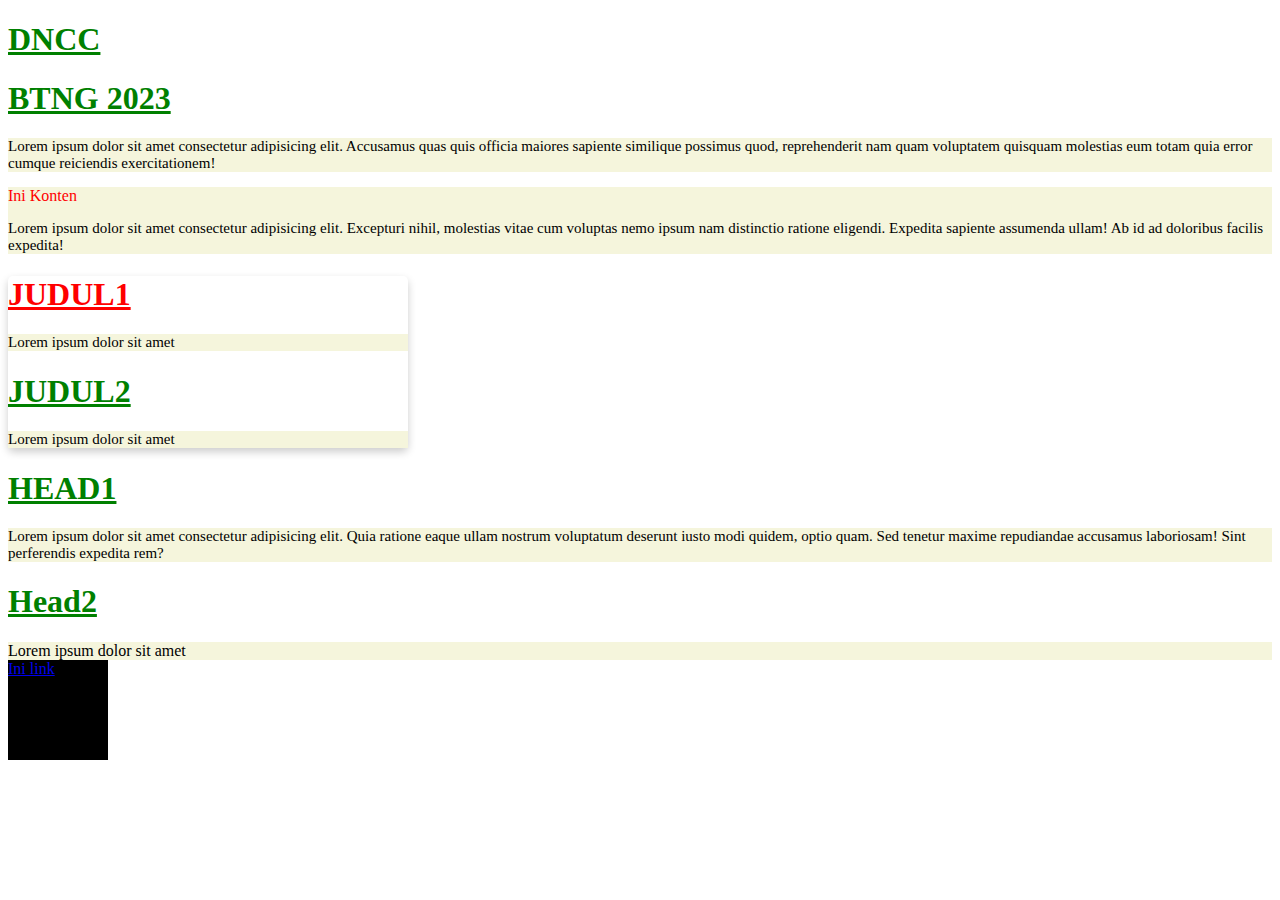
<file: minggu2/index.html>
<!DOCTYPE html>
<html lang="en">
  <head>
    <meta charset="UTF-8" />
    <meta name="viewport" content="width=device-width, initial-scale=1.0" />
    <title>Simple Selector</title>

    <!--eksternal css   link:css-->
    <link rel="stylesheet" href="assets/css/style.css" />

    <!--internal css-->
    <!--
    <style>
      h1 {
        font-size: 85px;
        color: rgb(27, 140, 185);
      }
    </style> -->
  </head>
  <body>
    <!-- inline css -->
    <!-- <h1 style="color: brown; font-weight: bold">DNCC</h1> -->
    <!-- .judul (cara nulis class otomatis)-->
    <h1>DNCC</h1>
    <h1 class="judul">BTNG 2023</h1>
    <p>
      Lorem ipsum dolor sit amet consectetur adipisicing elit. Accusamus quas
      quis officia maiores sapiente similique possimus quod, reprehenderit nam
      quam voluptatem quisquam molestias eum totam quia error cumque reiciendis
      exercitationem!
    </p>

    <!-- .content (cara nulis class otomatis)-->
    <div class="content">
      <!--div buat membungkus beberapa elemen-->
      <span>Ini Konten</span>
      <p>
        Lorem ipsum dolor sit amet consectetur adipisicing elit. Excepturi
        nihil, molestias vitae cum voluptas nemo ipsum nam distinctio ratione
        eligendi. Expedita sapiente assumenda ullam! Ab id ad doloribus facilis
        expedita!
      </p>
    </div>

    <!-- id & class selector -->
    <!--h1#judul (bikin id cepet)-->
    <div class="container">
      <h1 id="judul1">JUDUL1</h1>
      <p class="content">Lorem ipsum dolor sit amet</p>

      <h1 id="judul2">JUDUL2</h1>
      <p class="content">Lorem ipsum dolor sit amet</p>
    </div>

    <div class="container2">
      <h1 id="head11">HEAD1</h1>
      <p class="content">
        Lorem ipsum dolor sit amet consectetur adipisicing elit. Quia ratione
        eaque ullam nostrum voluptatum deserunt iusto modi quidem, optio quam.
        Sed tenetur maxime repudiandae accusamus laboriosam! Sint perferendis
        expedita rem?
      </p>

      <h1 id="head2">Head2</h1>
      <div class="content">Lorem ipsum dolor sit amet</div>
    </div>

    <div class="box">
        <a href="link">Ini link</a>
    </div>
  </body>
</html>
</file>
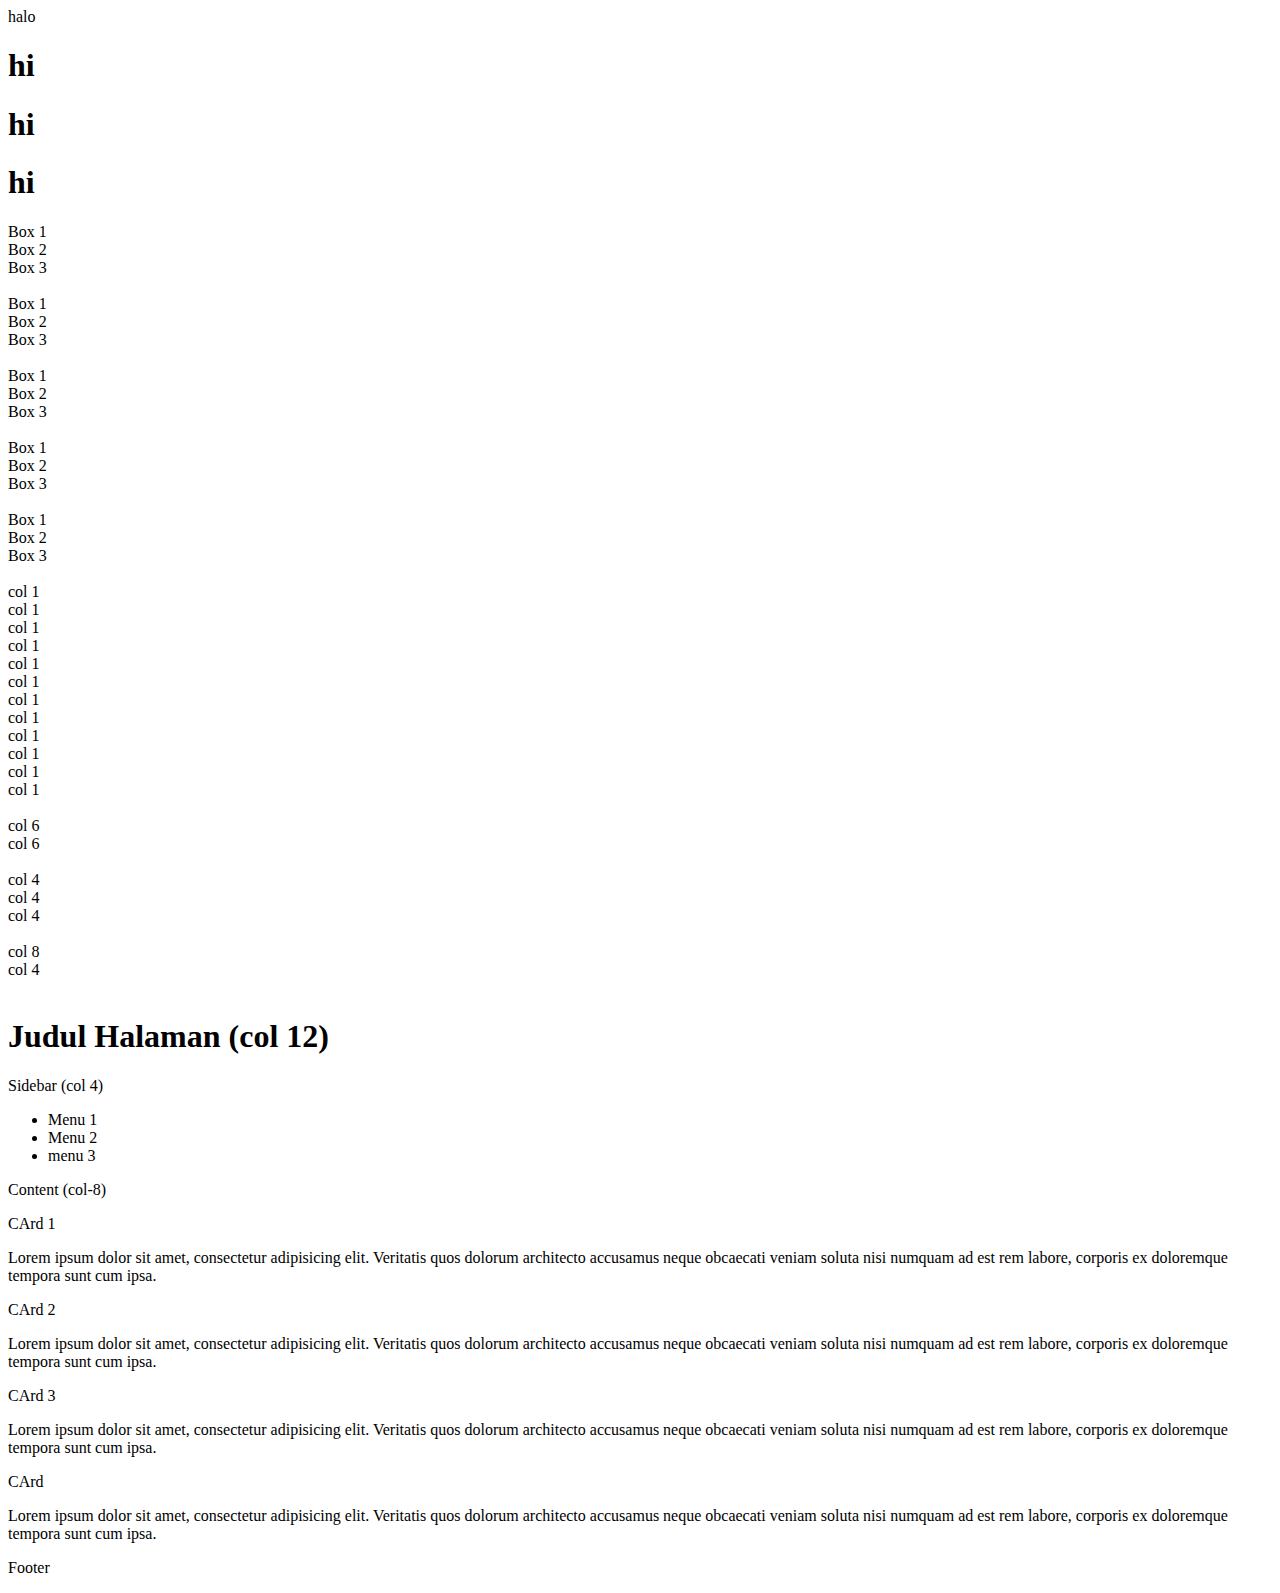
<file: minggu3/latihan/index.html>
<!DOCTYPE html>
<html lang="en">
  <head>
    <meta charset="UTF-8" />
    <meta name="viewport" content="width=device-width, initial-scale=1.0" />
    <title>Belajar Bootstrape</title>

    <!-- CSS BOOTSTRAPE -->
    <link
      href="https://cdn.jsdelivr.net/npm/bootstrap@5.3.2/dist/css/bootstrap.min.css"
      rel="stylesheet"
      integrity="sha384-T3c6CoIi6uLrA9TneNEoa7RxnatzjcDSCmG1MXxSR1GAsXEV/Dwwykc2MPK8M2HN"
      crossorigin="anonymous"
    />
  </head>
  <body>
    <div class="p-5 m-2 bg-info">halo</div>

    <!-- text alignment + color + font size -->
    <h1 class="text-start text-danger fs-2 fw-bold">hi</h1>
    <h1 class="text-center text-secondary fs-3 fst-italic">hi</h1>
    <h1 class="text-end text-warning fs-4 fw-semibold">hi</h1>

    <!-- flexbox -->
    <div
      class="box p-3 bg-danger text-light fw-bold border border-dark border-start-0"
    >
      Box 1
    </div>
    <div
      class="box p-3 bg-warning text-success fw-bold border-dark border-start-0"
    >
      Box 2
    </div>
    <div class="box p-3 bg-info text-primary fw-bold">Box 3</div>
    <br />

    <div class="d-flex">
      <div
        class="box p-3 bg-danger text-light fw-bold border border-dark border-start-4 border-4"
      >
        Box 1
      </div>
      <div
        class="box p-3 bg-warning text-success fw-bold border border-dark border-start-0 border-4"
      >
        Box 2
      </div>
      <div class="box p-3 bg-info text-primary fw-bold">Box 3</div>
    </div>
    <br />
    <div class="d-flex flex-row-reverse">
      <div class="box p-3 bg-danger text-light fw-bold rounded">Box 1</div>
      <div class="box p-3 bg-warning text-success fw-bold">Box 2</div>
      <div class="box p-3 bg-info text-primary fw-bold">Box 3</div>
    </div>
    <br />

    <div class="d-flex justify-content-between">
      <div class="box p-3 bg-danger text-light fw-bold rounded rounded-4">
        Box 1
      </div>
      <div class="box p-3 bg-warning text-success fw-bold rounded-circle">
        Box 2
      </div>
      <div class="box p-3 bg-info text-primary fw-bold">Box 3</div>
    </div>
    <br />

    <div class="d-flex justify-content-around">
      <div class="box p-3 bg-danger text-light fw-bold">Box 1</div>
      <div class="box p-3 bg-warning text-success fw-bold">Box 2</div>
      <div class="box p-3 bg-info text-primary fw-bold">Box 3</div>
    </div>
    <br />

    <!-- Layout -->

    <div class="row">
      <div class="col-1 bg-danger text-light">col 1</div>
      <div class="col-1 bg-danger text-light">col 1</div>
      <div class="col-1 bg-danger text-light">col 1</div>
      <div class="col-1 bg-danger text-light">col 1</div>
      <div class="col-1 bg-danger text-light">col 1</div>
      <div class="col-1 bg-danger text-light">col 1</div>
      <div class="col-1 bg-danger text-light">col 1</div>
      <div class="col-1 bg-danger text-light">col 1</div>
      <div class="col-1 bg-danger text-light">col 1</div>
      <div class="col-1 bg-danger text-light">col 1</div>
      <div class="col-1 bg-danger text-light">col 1</div>
      <div class="col-1 bg-danger text-light">col 1</div>
    </div>
    <br />

    <div class="row">
      <div class="col-6 bg-success text-light">col 6</div>
      <div class="col-6 bg-success text-light">col 6</div>
    </div>
    <br />

    <div class="row">
      <div class="col-4 bg-success text-light">col 4</div>
      <div class="col-4 bg-primary text-light">col 4</div>
      <div class="col-4 bg-info text-light">col 4</div>
    </div>
    <br />

    <div class="row">
      <div class="col-8 bg-secondary text-light">col 8</div>
      <div class="col-4 bg-success text-light">col 4</div>
    </div>
    <br />

    <!-- Latihan Layout -->

    <div class="row">
      <div class="col-12 bg-primary text-light">
        <h1 class="text-center">Judul Halaman (col 12)</h1>
      </div>
      <div class="col-4 bg-secondary text-secondary text-light text-center">
        <p>Sidebar (col 4)</p>
        <ul>
          <li>Menu 1</li>
          <li>Menu 2</li>
          <li>menu 3</li>
        </ul>
      </div>
      <div class="col-8 bg-info text-light text-center-">
        <p>Content (col-8)</p>
        <div class="row gap-3 d-flex">
          <div class="col-2 bg-danger">
            <p>CArd 1</p>
            Lorem ipsum dolor sit amet, consectetur adipisicing elit. Veritatis
            quos dolorum architecto accusamus neque obcaecati veniam soluta nisi
            numquam ad est rem labore, corporis ex doloremque tempora sunt cum
            ipsa.
          </div>
          <div class="col-2 bg-warning">
            <p>CArd 2</p>
            Lorem ipsum dolor sit amet, consectetur adipisicing elit. Veritatis
            quos dolorum architecto accusamus neque obcaecati veniam soluta nisi
            numquam ad est rem labore, corporis ex doloremque tempora sunt cum
            ipsa.
          </div>
          <div class="col-2 bg-success">
            <p>CArd 3</p>
            Lorem ipsum dolor sit amet, consectetur adipisicing elit. Veritatis
            quos dolorum architecto accusamus neque obcaecati veniam soluta nisi
            numquam ad est rem labore, corporis ex doloremque tempora sunt cum
            ipsa.
          </div>
          <div class="col-2 bg-primary">
            <p>CArd</p>
            Lorem ipsum dolor sit amet, consectetur adipisicing elit. Veritatis
            quos dolorum architecto accusamus neque obcaecati veniam soluta nisi
            numquam ad est rem labore, corporis ex doloremque tempora sunt cum
            ipsa.
          </div>
        </div>
      </div>
    </div>
    <div class="col-12 bg-primary">
      <p>Footer</p>
    </div>
    <!-- JS Bootstrap -->
    <script
      src="https://cdn.jsdelivr.net/npm/bootstrap@5.3.2/dist/js/bootstrap.bundle.min.js"
      integrity="sha384-C6RzsynM9kWDrMNeT87bh95OGNyZPhcTNXj1NW7RuBCsyN/o0jlpcV8Qyq46cDfL"
      crossorigin="anonymous"
    ></script>
  </body>
</html>
</file>
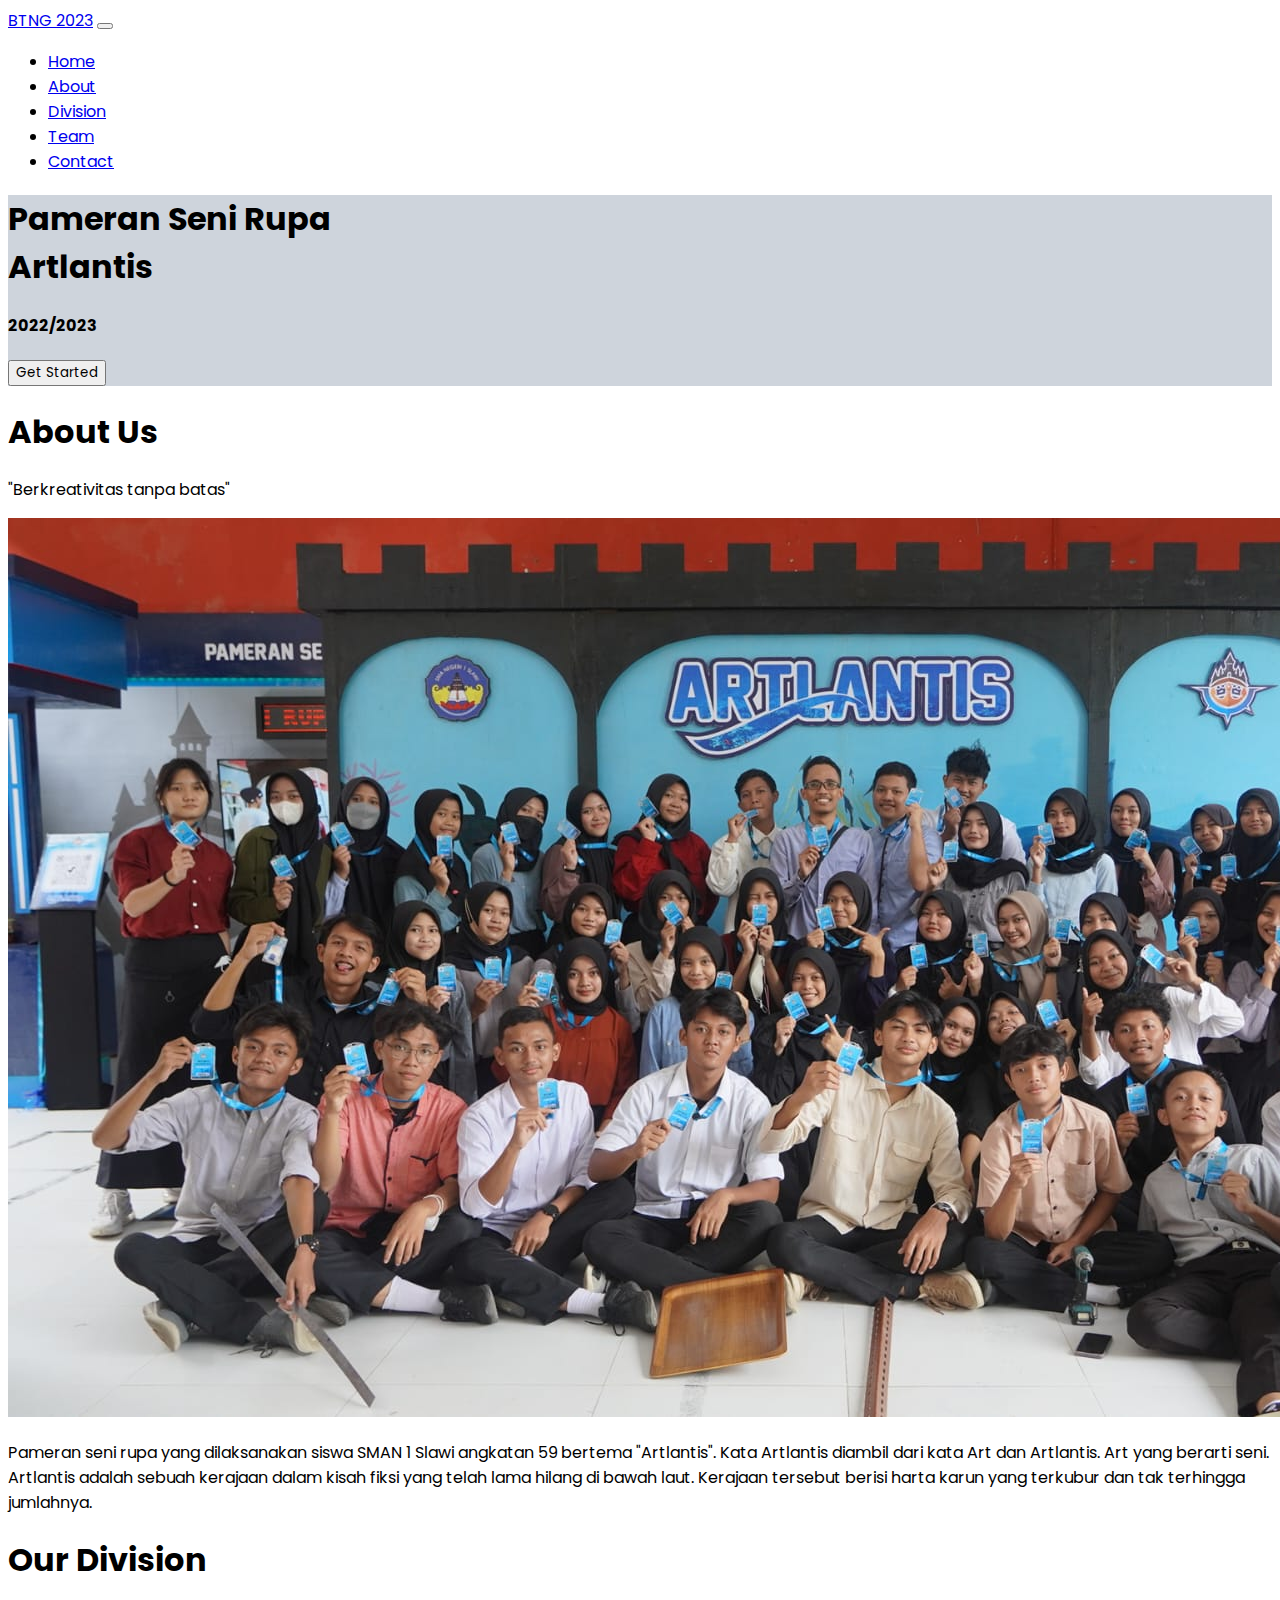
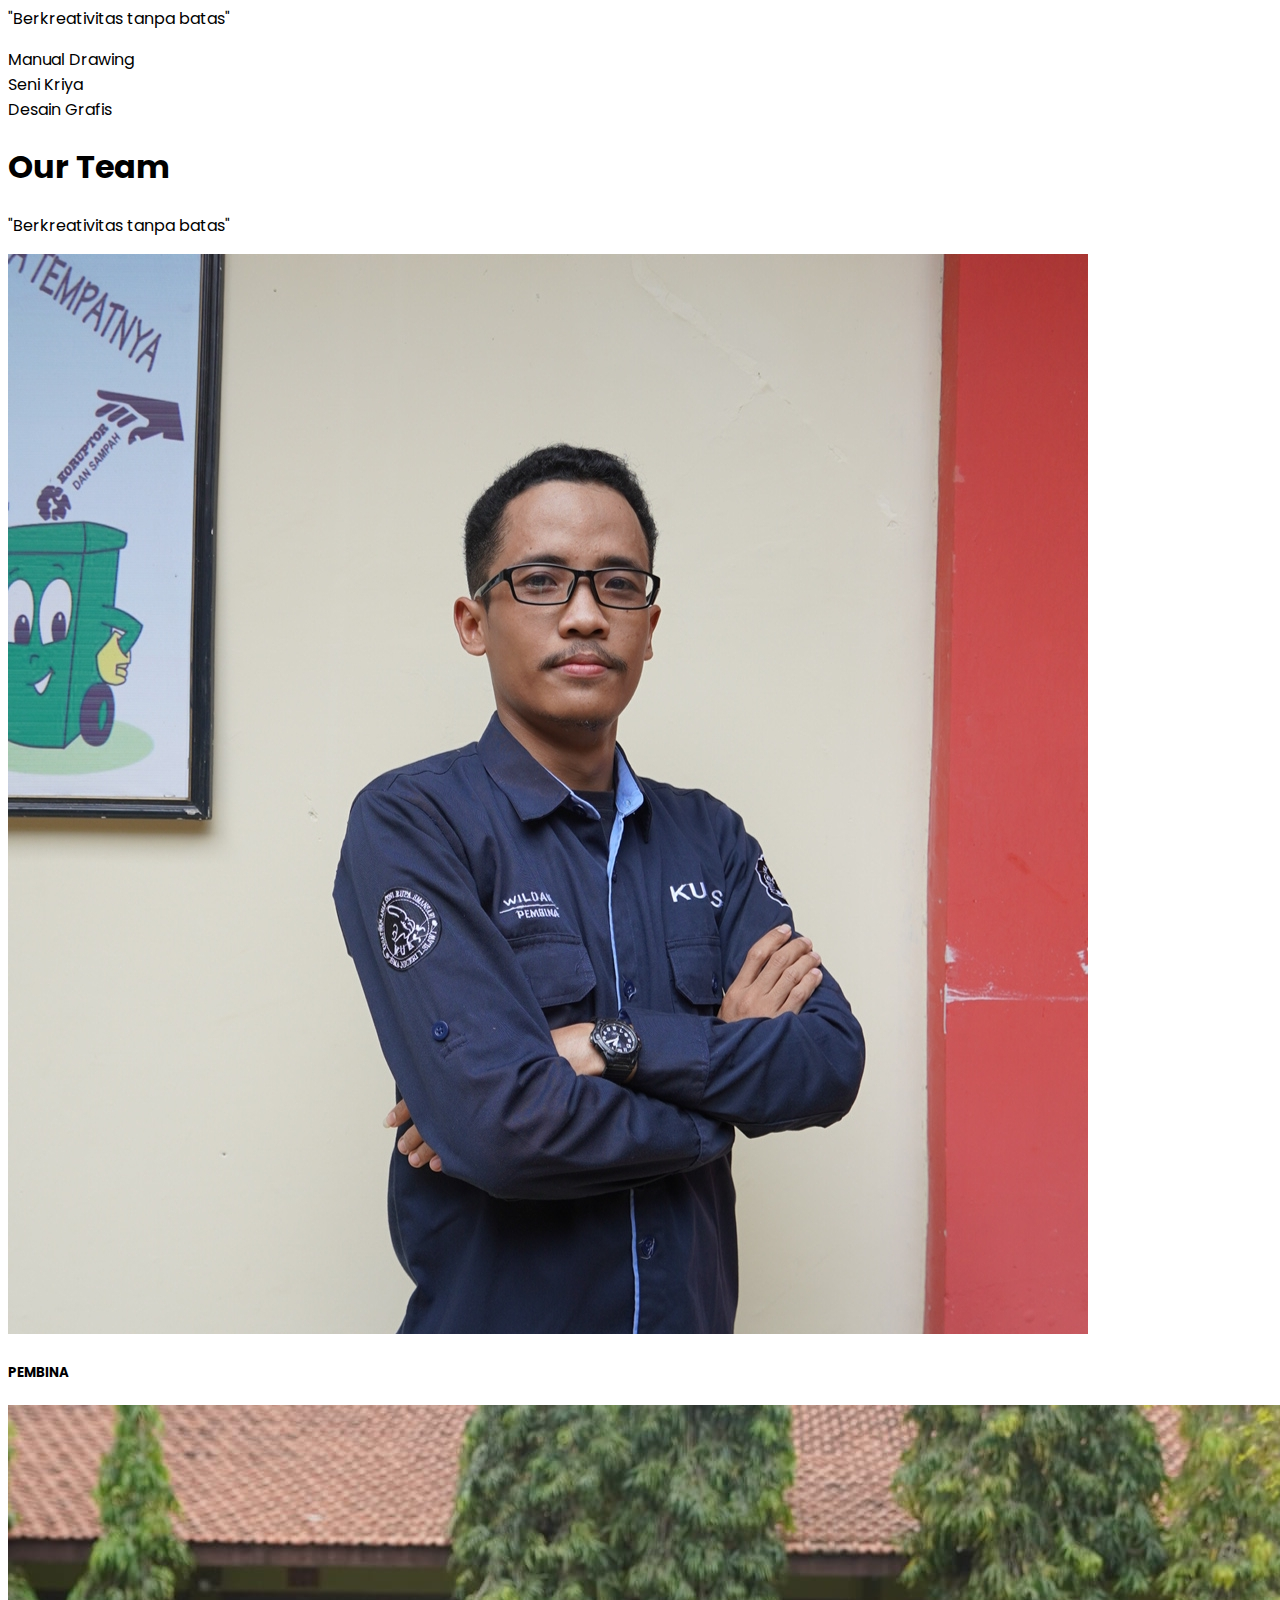
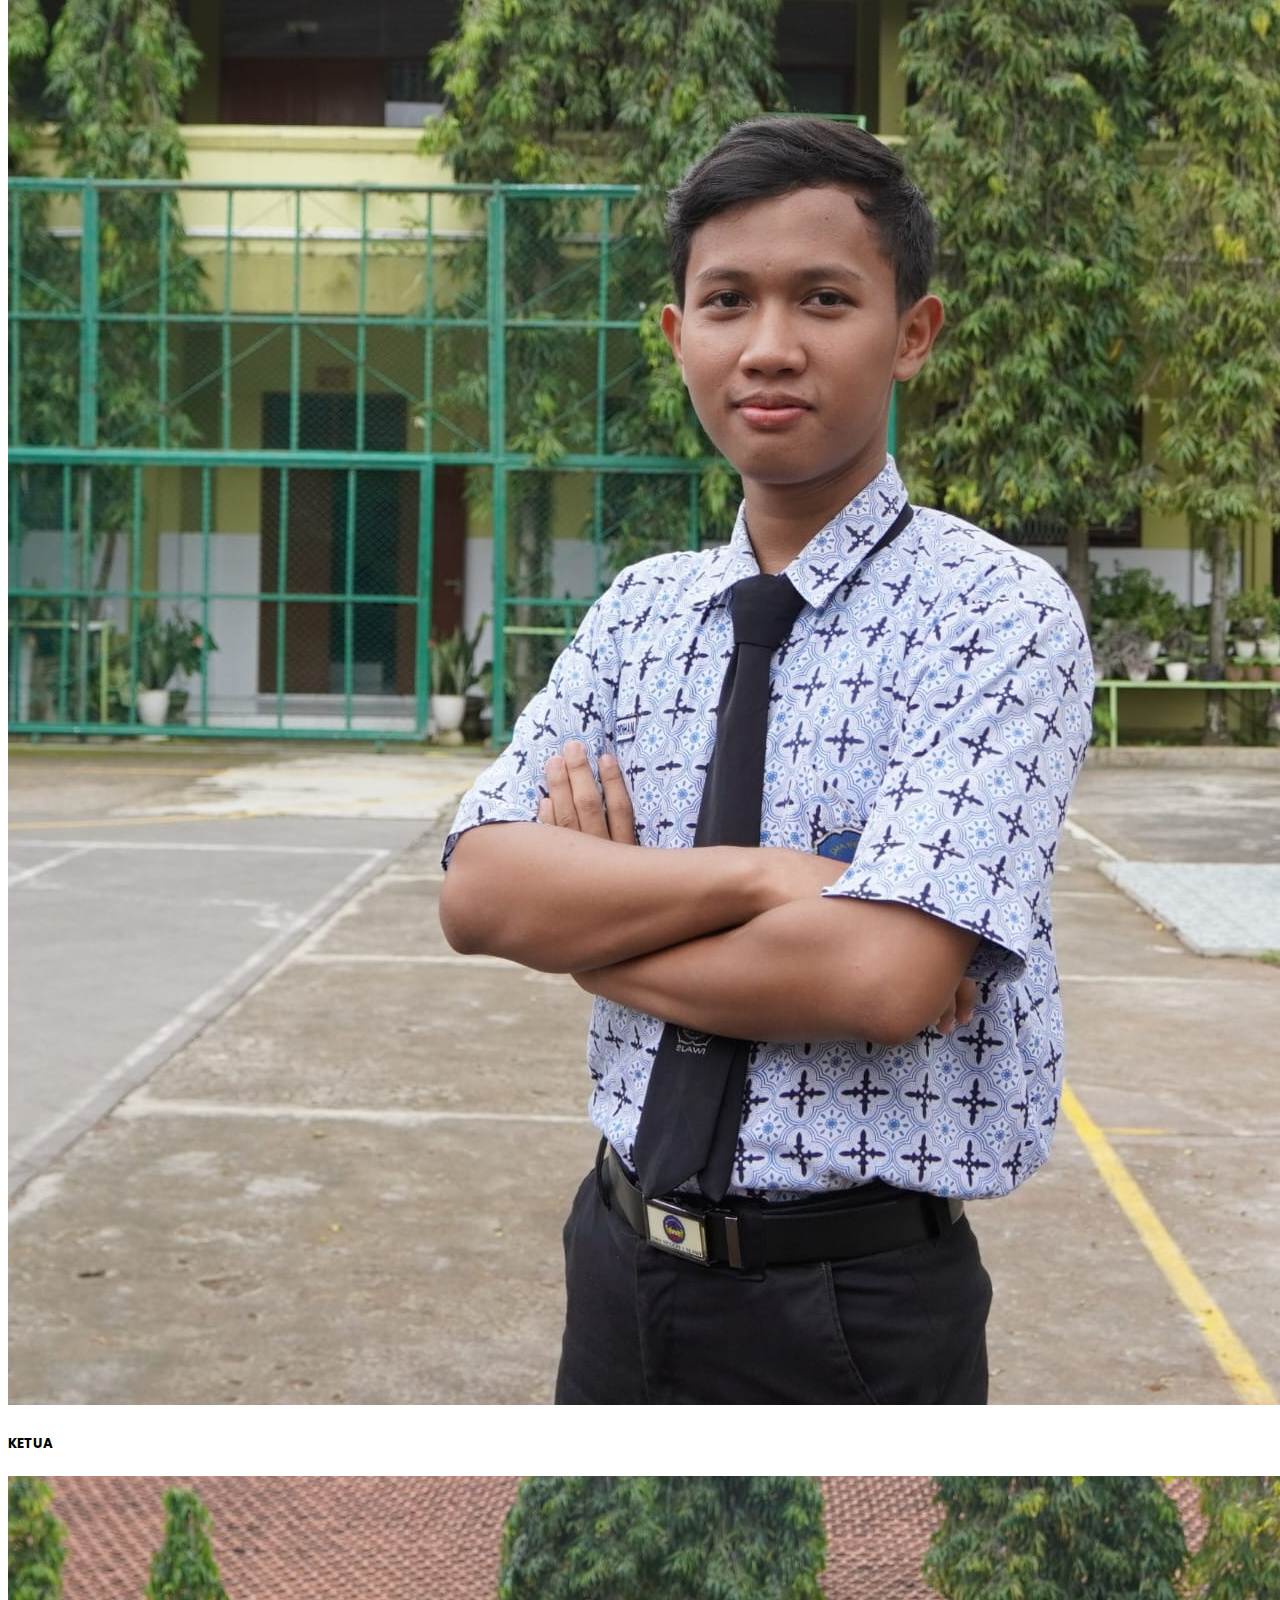
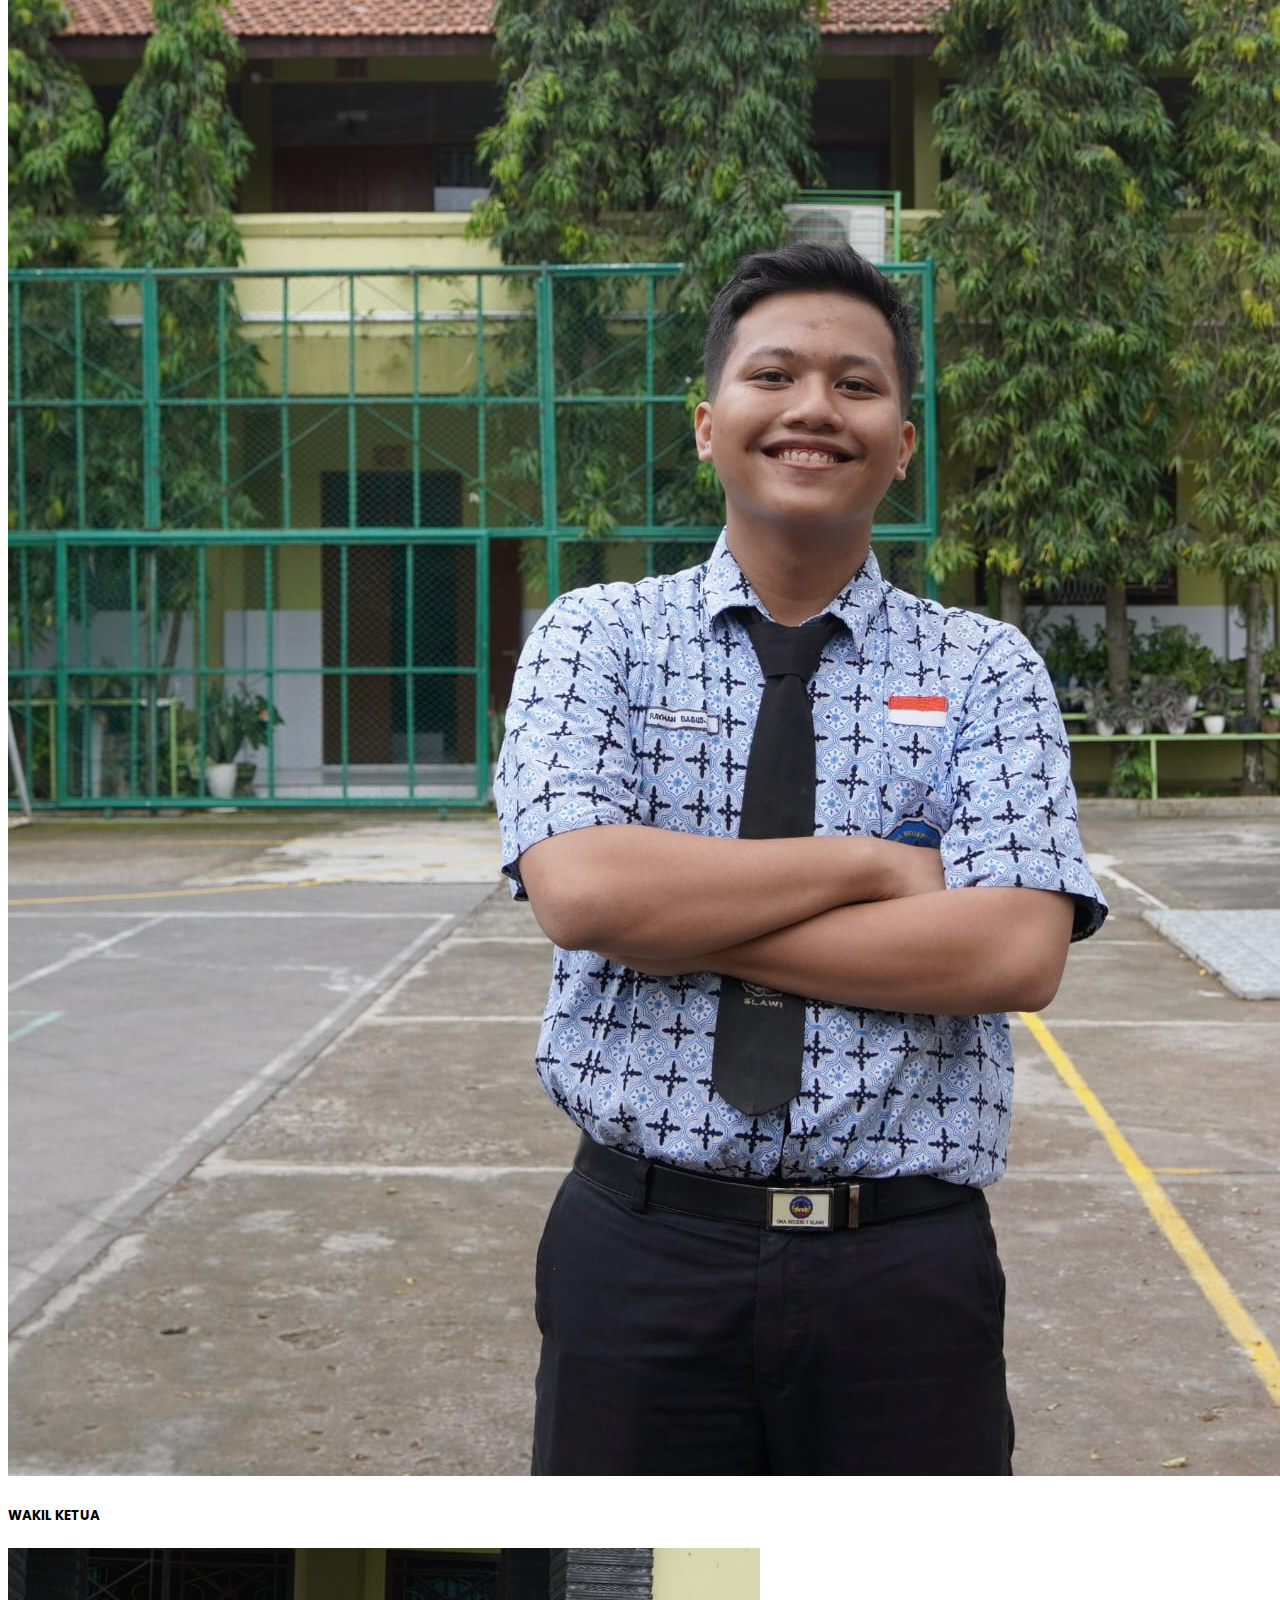
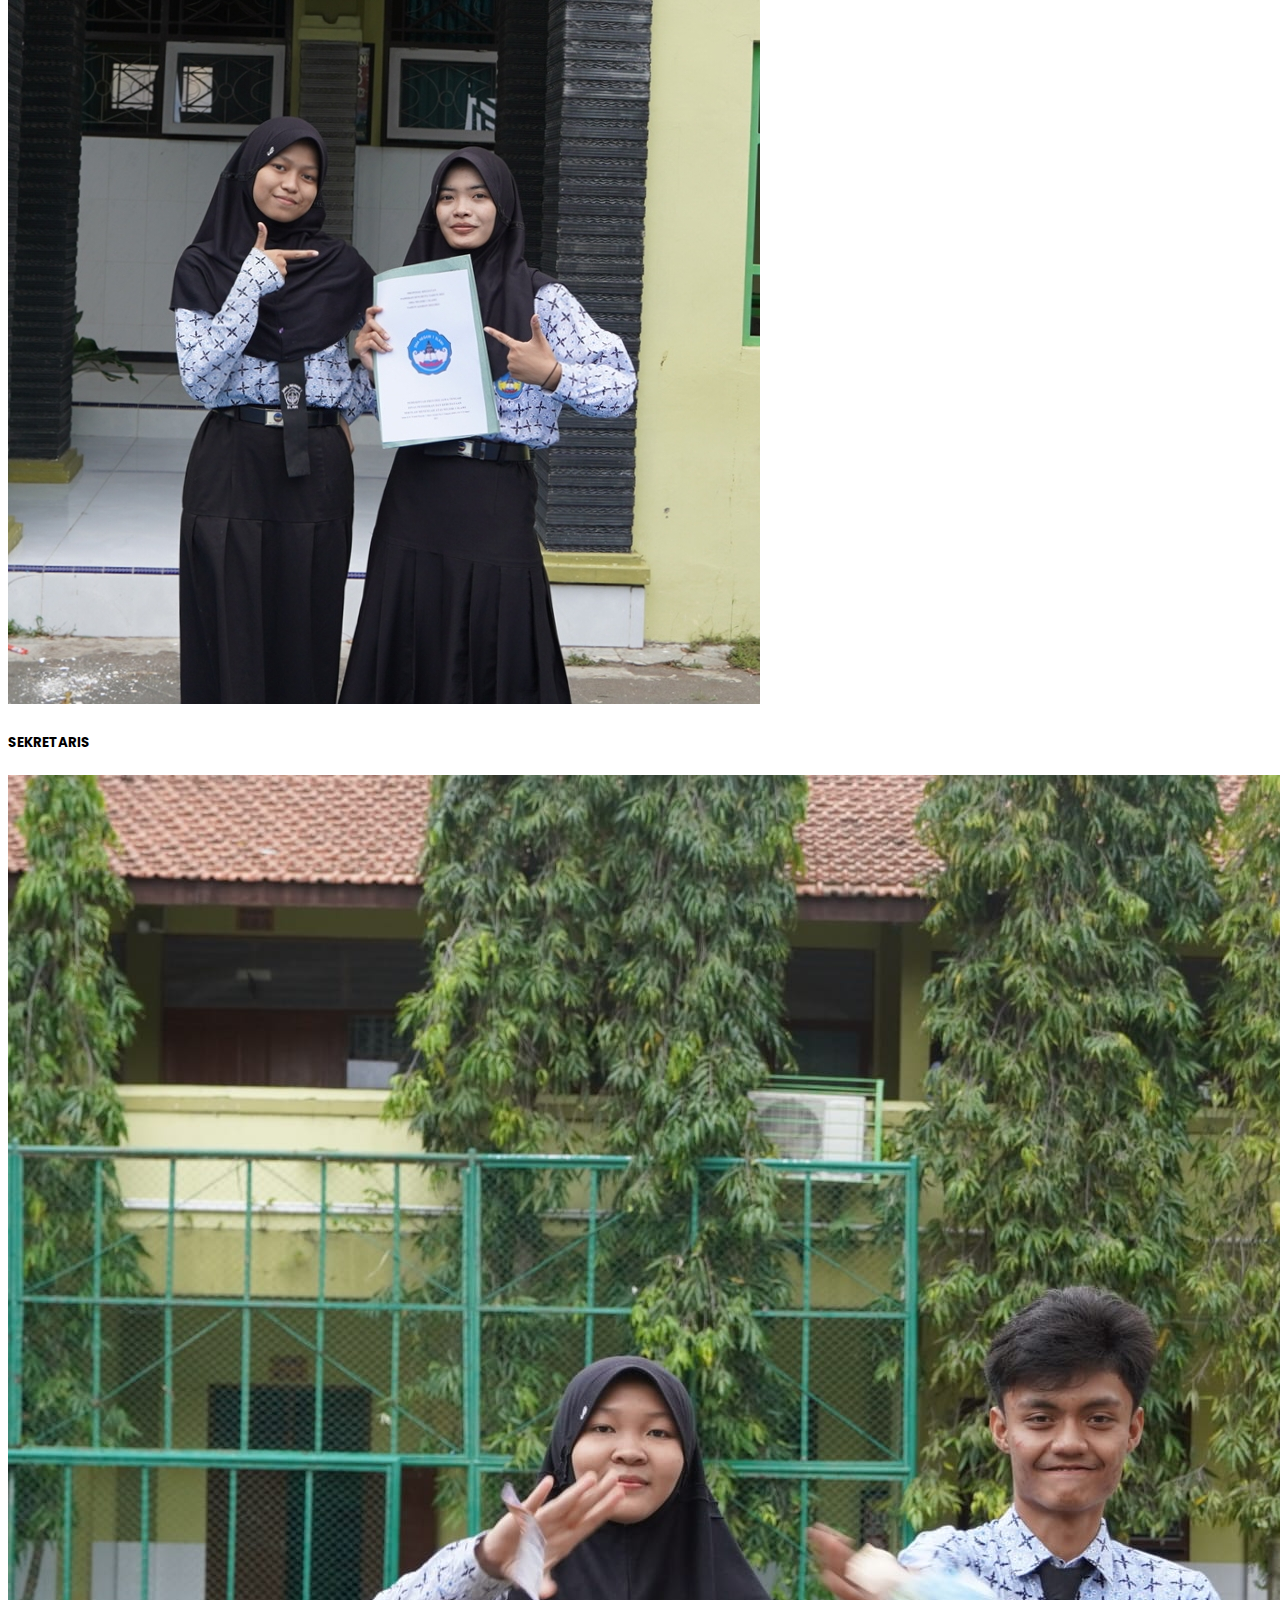
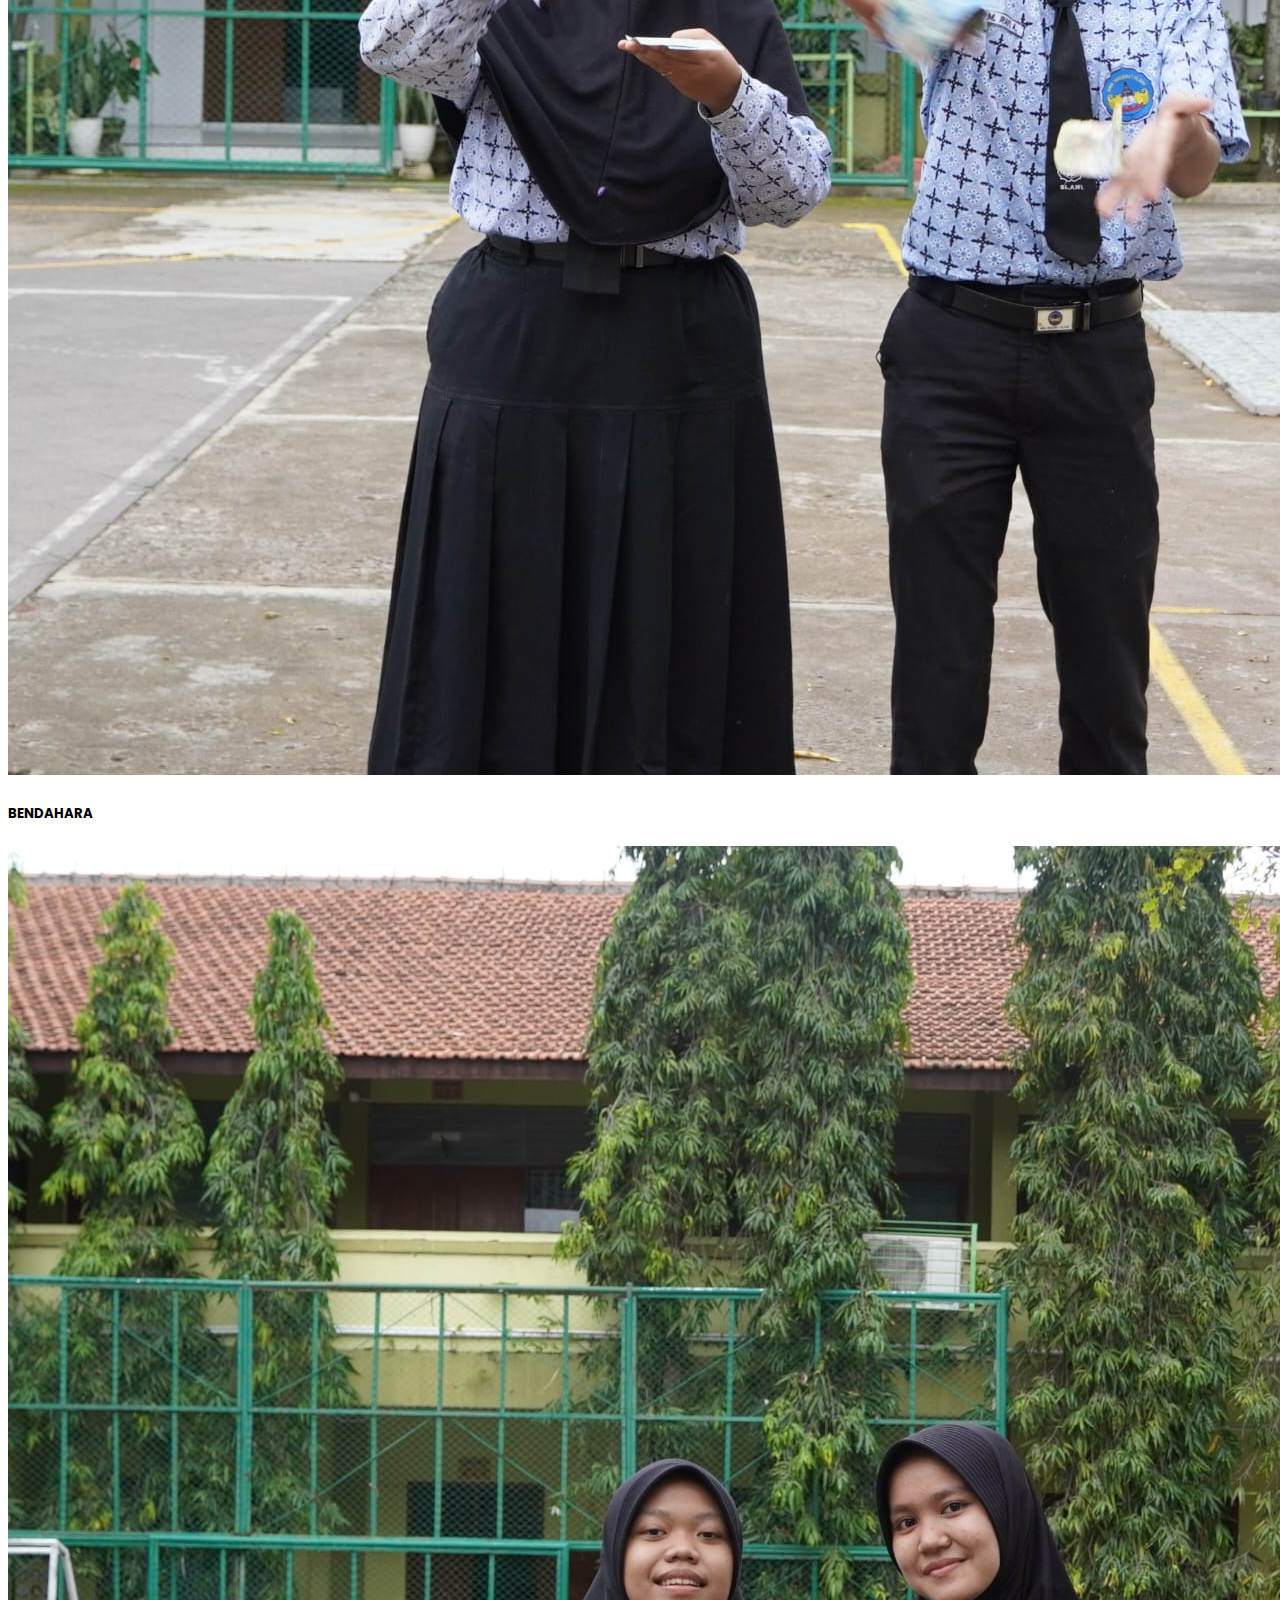
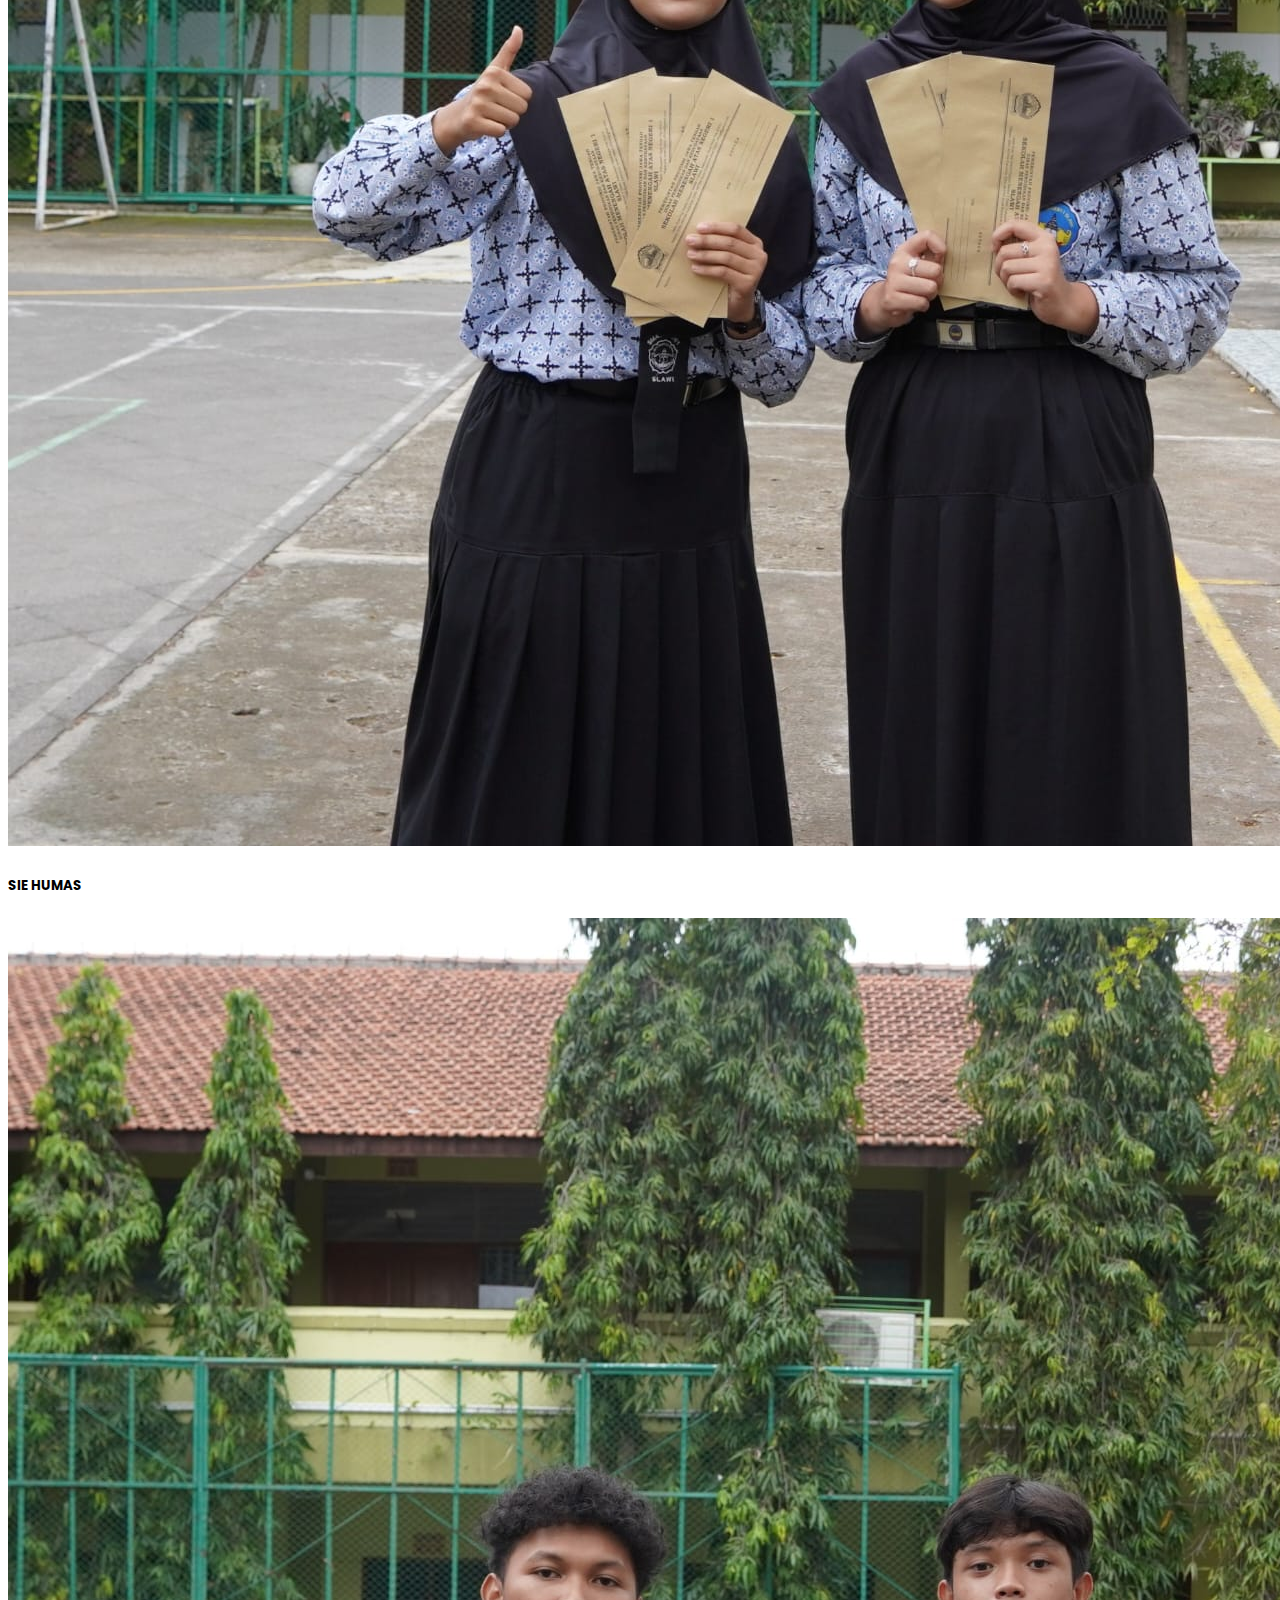
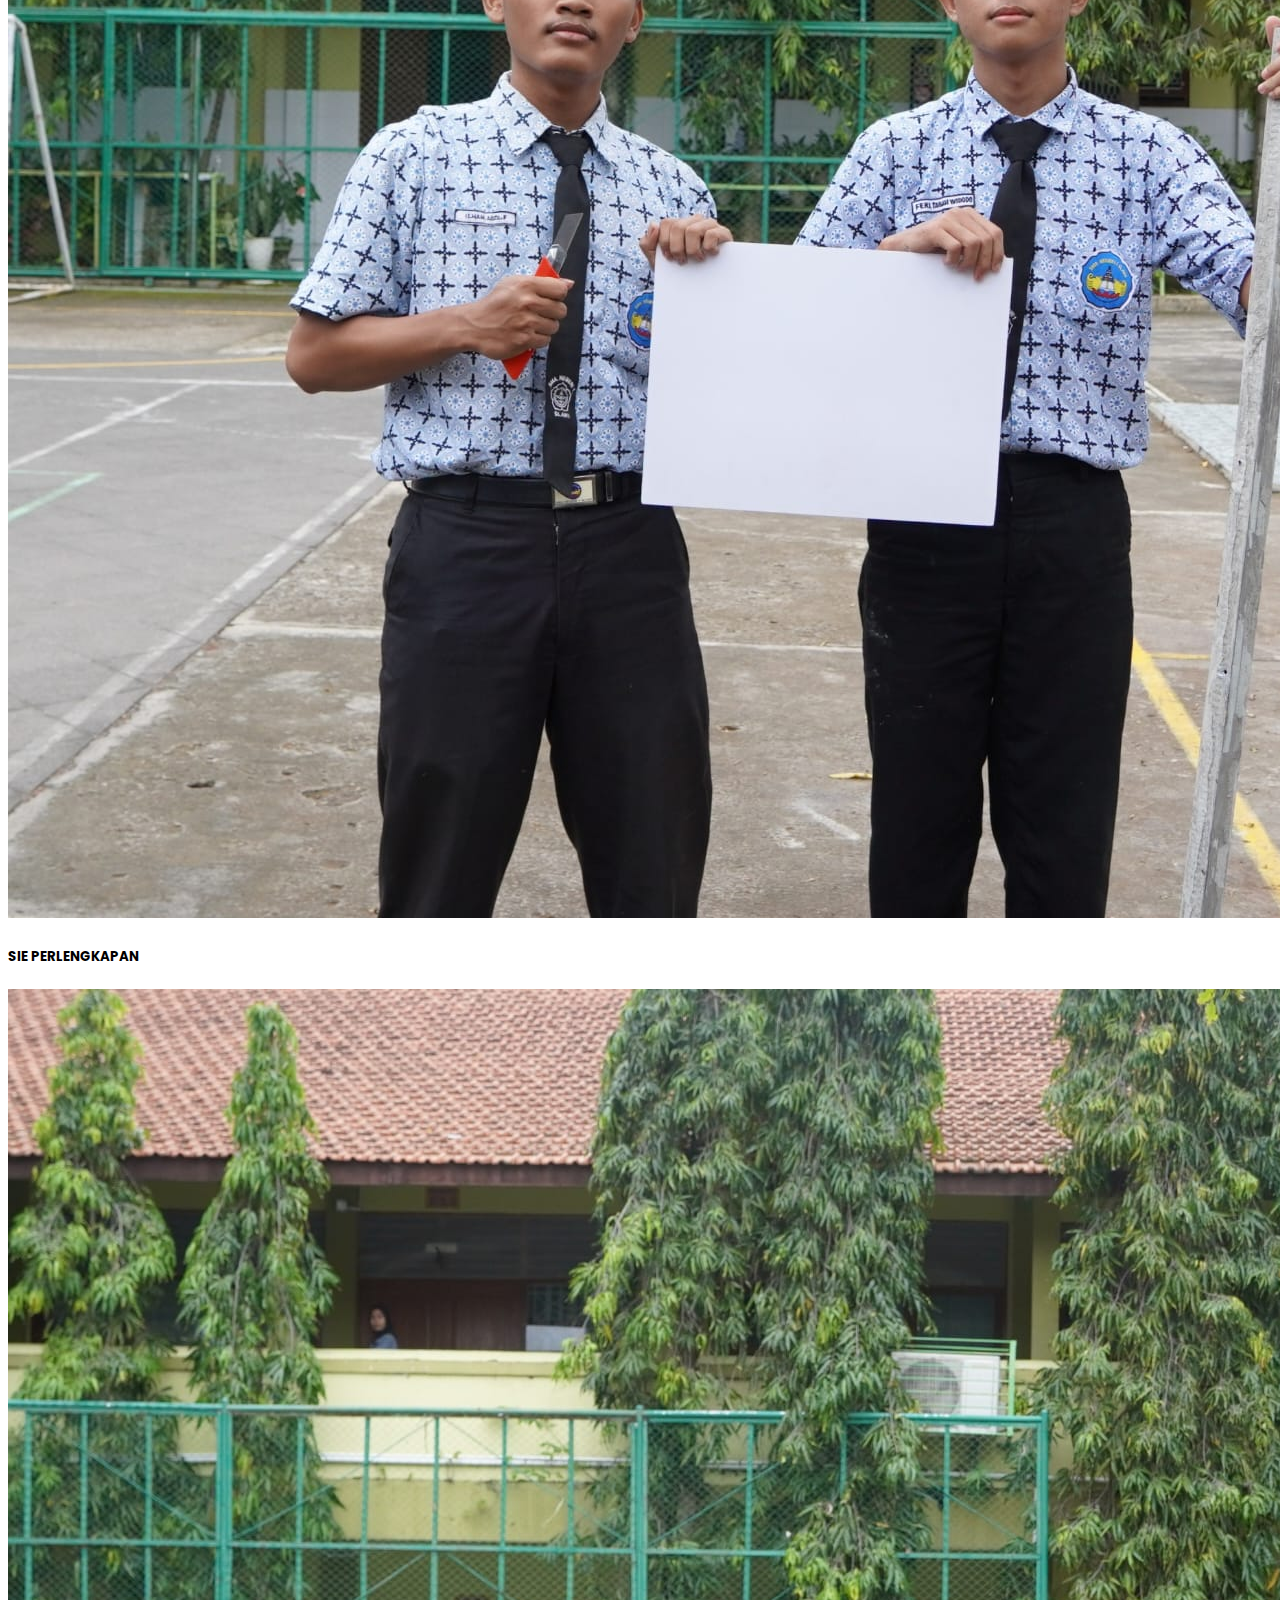
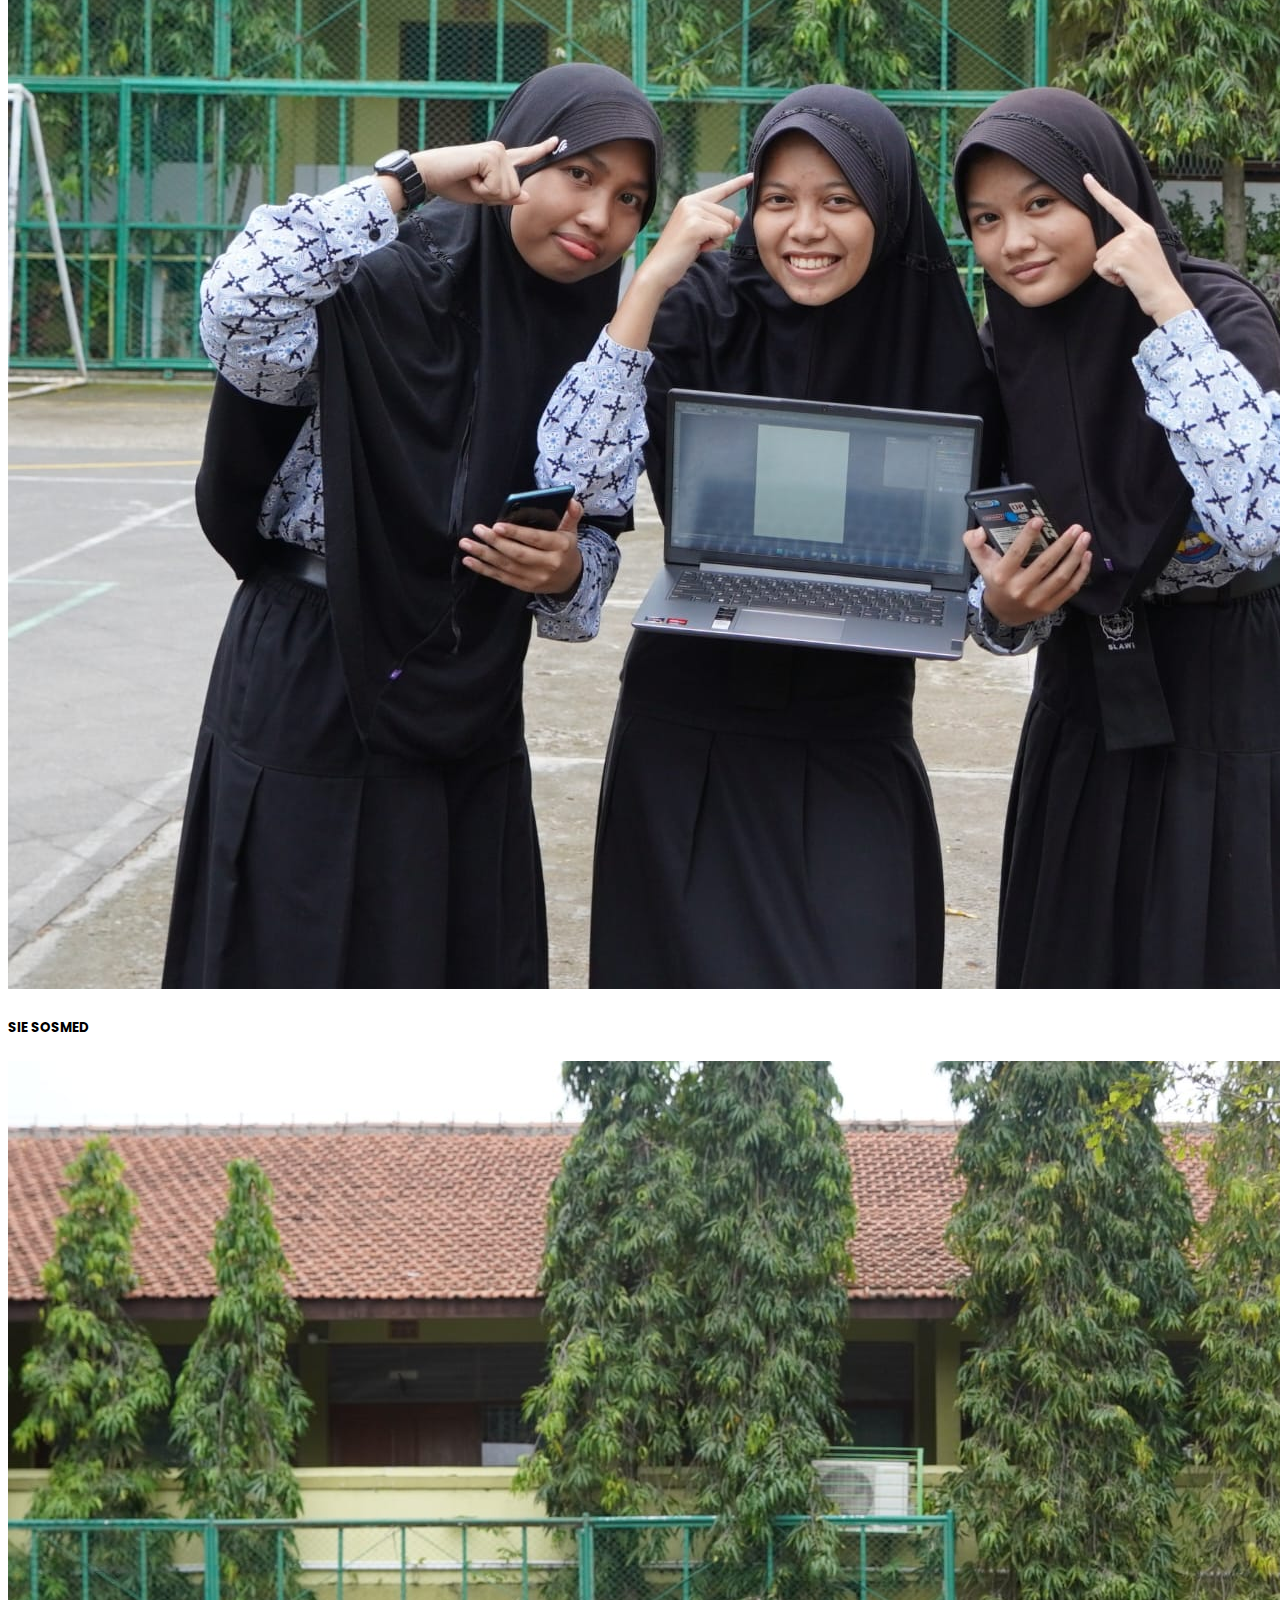
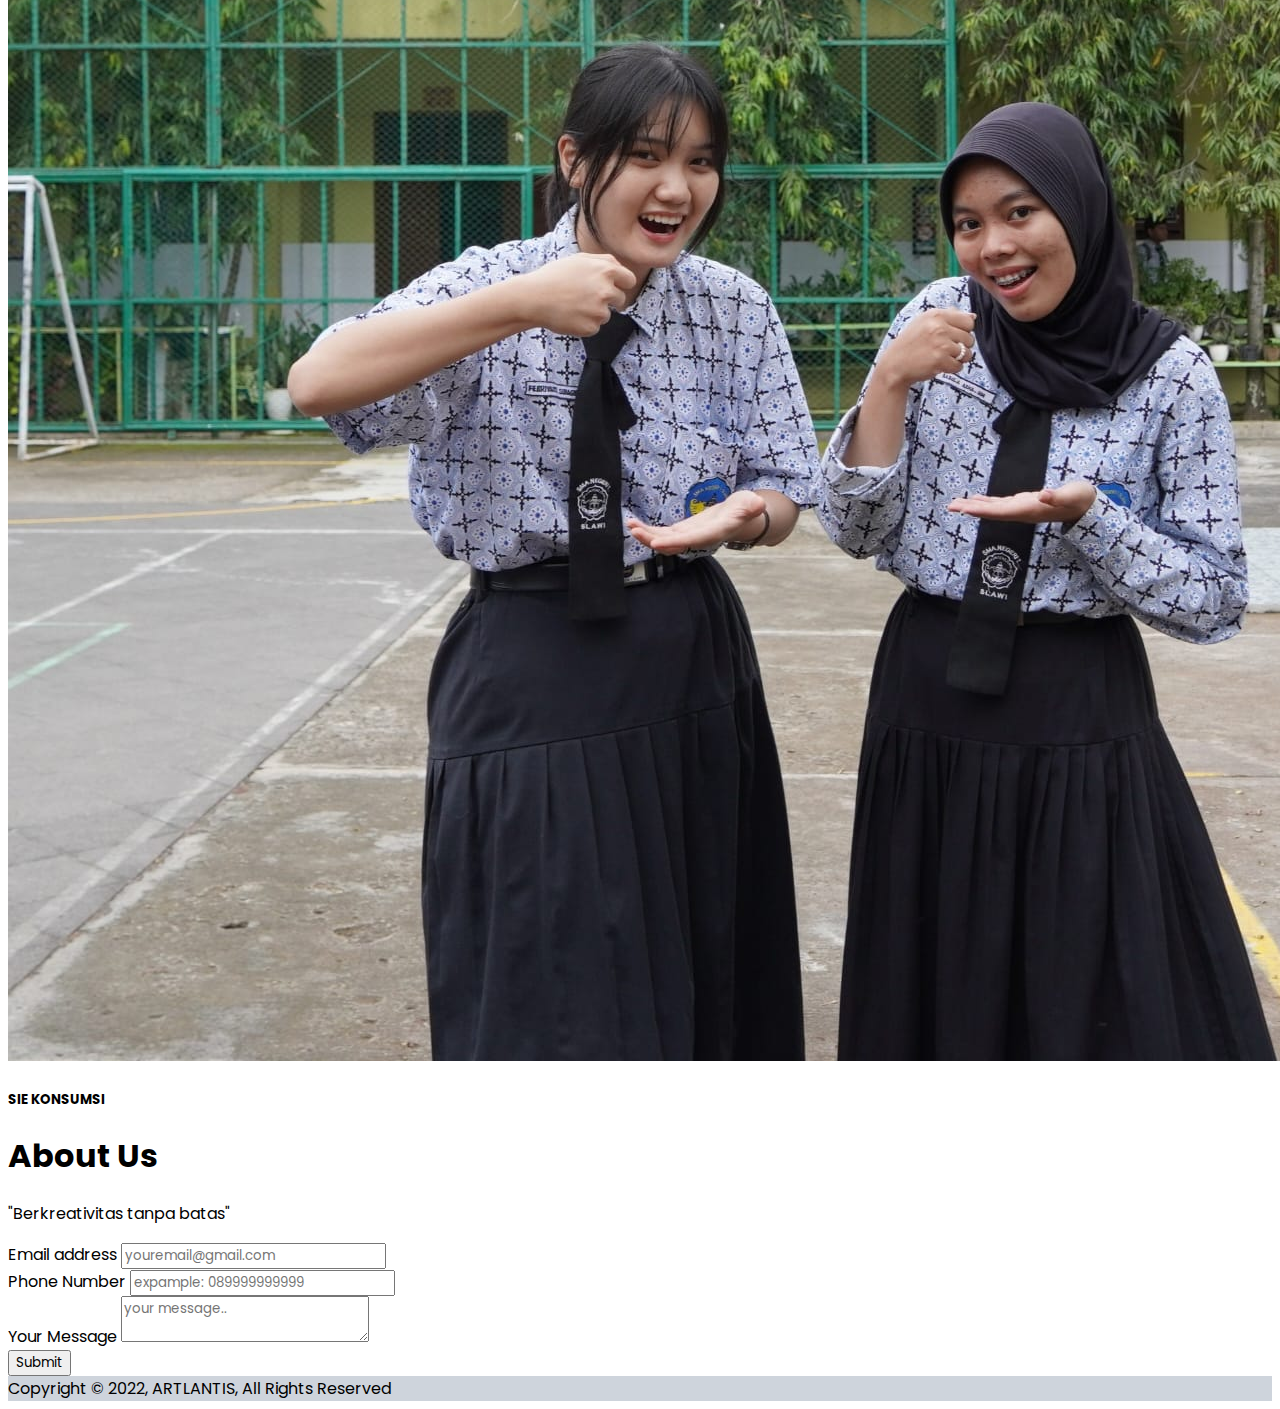
<file: minggu3/tugas/index.html>
<!DOCTYPE html>
<html lang="en">
  <head>
    <meta charset="UTF-8" />
    <meta name="viewport" content="width=device-width, initial-scale=1.0" />
    <title>BTNG 2023</title>
    <!-- CSS Bootstrap -->
    <link
      href="https://cdn.jsdelivr.net/npm/bootstrap@5.3.2/dist/css/bootstrap.min.css"
      rel="stylesheet"
      integrity="sha384-T3c6CoIi6uLrA9TneNEoa7RxnatzjcDSCmG1MXxSR1GAsXEV/Dwwykc2MPK8M2HN"
      crossorigin="anonymous"
    />

    <!-- link google font-->
    <link rel="preconnect" href="https://fonts.googleapis.com" />
    <link rel="preconnect" href="https://fonts.gstatic.com" crossorigin />
    <link
      href="https://fonts.googleapis.com/css2?family=Poppins&display=swap"
      rel="stylesheet"
    />

    <!-- CSS External -->
    <link rel="stylesheet" href="../tugas/assets/style/style.css" />

    <!-- link font awesome -->
    <link
      rel="stylesheet"
      href="https://cdnjs.cloudflare.com/ajax/libs/font-awesome/6.4.2/css/all.min.css"
      integrity="sha512-z3gLpd7yknf1YoNbCzqRKc4qyor8gaKU1qmn+CShxbuBusANI9QpRohGBreCFkKxLhei6S9CQXFEbbKuqLg0DA=="
      crossorigin="anonymous"
      referrerpolicy="no-referrer"
    />
  </head>
  <body>
    <!-- Navbar start-->
    <nav class="navbar navbar-expand-lg shadow-sm p-3">
      <div class="container">
        <a class="navbar-brand fw-bold fs-3" href="#"
          >BTNG <span class="text-primary">2023</span></a
        >
        <button
          class="navbar-toggler"
          type="button"
          data-bs-toggle="collapse"
          data-bs-target="#navbarSupportedContent"
          aria-controls="navbarSupportedContent"
          aria-expanded="false"
          aria-label="Toggle navigation"
        >
          <span class="navbar-toggler-icon"></span>
        </button>
        <div class="collapse navbar-collapse" id="navbarSupportedContent">
          <ul class="navbar-nav ms-auto mb-2 mb-lg-0">
            <li class="nav-item">
              <a class="nav-link text-dark fs-5" href="#home">Home</a>
            </li>
            <li class="nav-item">
              <a class="nav-link text-dark fs-5" href="#about">About</a>
            </li>
            <li class="nav-item">
              <a class="nav-link text-dark fs-5 ms-3" href="#division"
                >Division</a
              >
            </li>
            <li class="nav-item">
              <a class="nav-link text-dark fs-5 ms-3" href="#team">Team</a>
            </li>
            <li class="nav-item">
              <a class="nav-link text-dark fs-5 ms-3" href="#contact"
                >Contact</a
              >
            </li>
          </ul>
        </div>
      </div>
    </nav>

    <!-- Navbar end -->

    <!-- Hero Start -->
    <section id="home" class="bg-light">
      <div class="container">
        <div
          class="d-flex flex-column justify-content-center vh-100 align-content-center"
        >
          <h1 class="fw-bold text-center">
            Pameran Seni Rupa <br />
            Artlantis
          </h1>
          <h4 class="fs-3 my-2 text-center">2022/2023</h4>
          <button type="button" class="btn btn-primary fs-5 fw-bold mt-2">
            Get Started
          </button>
        </div>
      </div>
    </section>

    <!-- Hero End -->

    <!-- About Start -->
    <section id="about">
      <div class="container">
        <div class="title text-center mb-4 mt-5">
          <h1 class="fw-bold">About Us</h1>
          <p class="text-secondary">"Berkreativitas tanpa batas"</p>
        </div>
        <div class="row gy-3">
          <div class="col-12 col-md-6">
            <img
              src="../tugas/assets/img/artlantis.jpg"
              alt="Panitia Artlantis"
              class="img-fluid"
            />
          </div>
          <div class="col-12 col-lg-6">
            <p style="justify">
              Pameran seni rupa yang dilaksanakan siswa SMAN 1 Slawi angkatan 59
              bertema "Artlantis". Kata Artlantis diambil dari kata Art dan
              Artlantis. Art yang berarti seni. Artlantis adalah sebuah kerajaan
              dalam kisah fiksi yang telah lama hilang di bawah laut. Kerajaan
              tersebut berisi harta karun yang terkubur dan tak terhingga
              jumlahnya.
            </p>
          </div>
        </div>
      </div>
    </section>

    <!-- About End -->

    <!-- Division Start -->
    <section id="division">
      <div class="container">
        <div class="title text-center mb-4 mt-5">
          <h1 class="fw-bold">Our Division</h1>
          <p class="text-secondary">"Berkreativitas tanpa batas"</p>
        </div>
        <div class="row gap-4 justify-content-center">
          <div class="col-12 col-md-6 col-lg-3">
            <div
              class="box d-flex border border-dark rounded p-3 gap-3 align-content-center"
            >
              <div class="logo border border-dark p-2 rounded bg-light">
                <i class="fa-solid fa-mobile-screen fs-2"></i>
              </div>
              <span class="fs-5">Manual Drawing</span>
            </div>
          </div>
        </div>
        <div class="row">
          <div class="col-12 col-md-6 col-lg-3">
            <div
              class="box d-flex border border-dark rounded p-3 gap-3 align-content-center"
            >
              <div class="logo border border-dark p-2 rounded bg-light">
                <i class="fa-solid fa-hammer"></i>
              </div>
              <span class="fs-5">Seni Kriya</span>
            </div>
          </div>
        </div>
        <div class="row">
          <div class="col-12 col-md-6 col-lg-3">
            <div
              class="box d-flex border border-dark rounded p-3 gap-3 align-content-center"
            >
              <div class="logo border border-dark p-2 rounded bg-light">
                <i class="fa-solid fa-computer-mouse"></i>
              </div>
              <span class="fs-5">Desain Grafis</span>
            </div>
          </div>
        </div>
      </div>
    </section>

    <!-- Division End -->

    <!-- Team Start -->
    <section id="team">
      <div class="container">
        <div class="title text-center mb-4 mt-5">
          <h1 class="fw-bold">Our Team</h1>
          <p class="text-secondary">"Berkreativitas tanpa batas"</p>
        </div>
        <div class="row gy-4 justify-content-center">
          <div class="col-12 col-md-3 col-lg-3">
            <div class="card">
              <img
                src="../tugas/assets/img/pembina.jpg"
                class="card-img-top"
                alt="pembina"
              />
              <div class="card-body text-center">
                <h5 class="card-title fw-bold">PEMBINA</h5>
              </div>
            </div>
          </div>
          <div class="col-12 col-md-3 col-lg-3">
            <div class="card">
              <img
                src="../tugas/assets/img/ketua.jpg"
                class="card-img-top"
                alt="ketua"
              />
              <div class="card-body text-center">
                <h5 class="card-title fw-bold">KETUA</h5>
              </div>
            </div>
          </div>
          <div class="col-12 col-md-3 col-lg-3">
            <div class="card">
              <img
                src="../tugas/assets/img/wakil.jpg"
                class="card-img-top"
                alt="wakil ketua"
              />
              <div class="card-body text-center">
                <h5 class="card-title fw-bold">WAKIL KETUA</h5>
              </div>
            </div>
          </div>
          <div class="col-12 col-md-3 col-lg-3">
            <div class="card">
              <img
                src="../tugas/assets/img/sekre.jpg"
                class="card-img-top"
                alt="sekretasris"
              />
              <div class="card-body text-center">
                <h5 class="card-title fw-bold">SEKRETARIS</h5>
              </div>
            </div>
          </div>
          <div class="col-12 col-md-3 col-lg-3">
            <div class="card">
              <img
                src="../tugas/assets/img/bendahara.jpg"
                class="card-img-top"
                alt="bendahara"
              />
              <div class="card-body text-center">
                <h5 class="card-title fw-bold">BENDAHARA</h5>
              </div>
            </div>
          </div>
          <div class="col-12 col-md-3 col-lg-3">
            <div class="card">
              <img
                src="../tugas/assets/img/humas.jpg"
                class="card-img-top"
                alt="sie humas"
              />
              <div class="card-body text-center">
                <h5 class="card-title fw-bold">SIE HUMAS</h5>
              </div>
            </div>
          </div>
          <div class="col-12 col-md-3 col-lg-3">
            <div class="card">
              <img
                src="../tugas/assets/img/perkap.jpg"
                class="card-img-top"
                alt="sie perlengkapan"
              />
              <div class="card-body text-center">
                <h5 class="card-title fw-bold">SIE PERLENGKAPAN</h5>
              </div>
            </div>
          </div>
          <div class="col-12 col-md-3 col-lg-3">
            <div class="card">
              <img
                src="../tugas/assets/img/sosmed.jpg"
                class="card-img-top"
                alt="sie sosmed"
              />
              <div class="card-body text-center">
                <h5 class="card-title fw-bold">SIE SOSMED</h5>
              </div>
            </div>
          </div>
          <div class="col-12 col-md-3 col-lg-3">
            <div class="card">
              <img
                src="../tugas/assets/img/konsum.jpg"
                class="card-img-top"
                alt="sie konsumsi"
              />
              <div class="card-body text-center">
                <h5 class="card-title fw-bold">SIE KONSUMSI</h5>
              </div>
            </div>
          </div>
        </div>
      </div>
    </section>
    <!-- Team End -->

    <!-- Contact Start -->
    <section id="contact">
      <div class="container">
        <div class="title text-center mb-4 mt-5">
          <h1 class="fw-bold">About Us</h1>
          <p class="text-secondary">"Berkreativitas tanpa batas"</p>
        </div>
        <form>
          <div class="row">
            <div class="col-12 col-lg-6">
              <div class="mb-3">
                <label for="exampleInputEmail1" class="form-label"
                  >Email address</label
                >
                <input
                  type="email"
                  class="form-control p-3"
                  id="exampleInputEmail1"
                  placeholder="youremail@gmail.com"
                />
              </div>
            </div>
            <div class="col-12 col-lg-6">
              <div class="mb-3">
                <label for="exampleInputEmail1" class="form-label"
                  >Phone Number</label
                >
                <input
                  type="text"
                  class="form-control p-3"
                  placeholder="expample: 089999999999"
                />
              </div>
              <div class="col-12">
                <div class="mb-3">
                  <label for="exampleInputEmail1" class="form-label"
                    >Your Message</label
                  >
                  <textarea placeholder="your message.."></textarea>
                </div>
              </div>
            </div>
          </div>
          <button type="submit" class="btn btn-primary">Submit</button>
        </form>
      </div>
    </section>
    <!-- Contact End -->

    <!-- Footer Start -->
    <footer class="p-3 bg-light text-center mt-5">
      Copyright &#169; 2022, ARTLANTIS, All Rights Reserved
    </footer>
    <!-- Footer End -->

    <!-- JS Bootstrap -->
    <script
      src="https://cdn.jsdelivr.net/npm/bootstrap@5.3.2/dist/js/bootstrap.bundle.min.js"
      integrity="sha384-C6RzsynM9kWDrMNeT87bh95OGNyZPhcTNXj1NW7RuBCsyN/o0jlpcV8Qyq46cDfL"
      crossorigin="anonymous"
    ></script>
  </body>
</html>
</file>
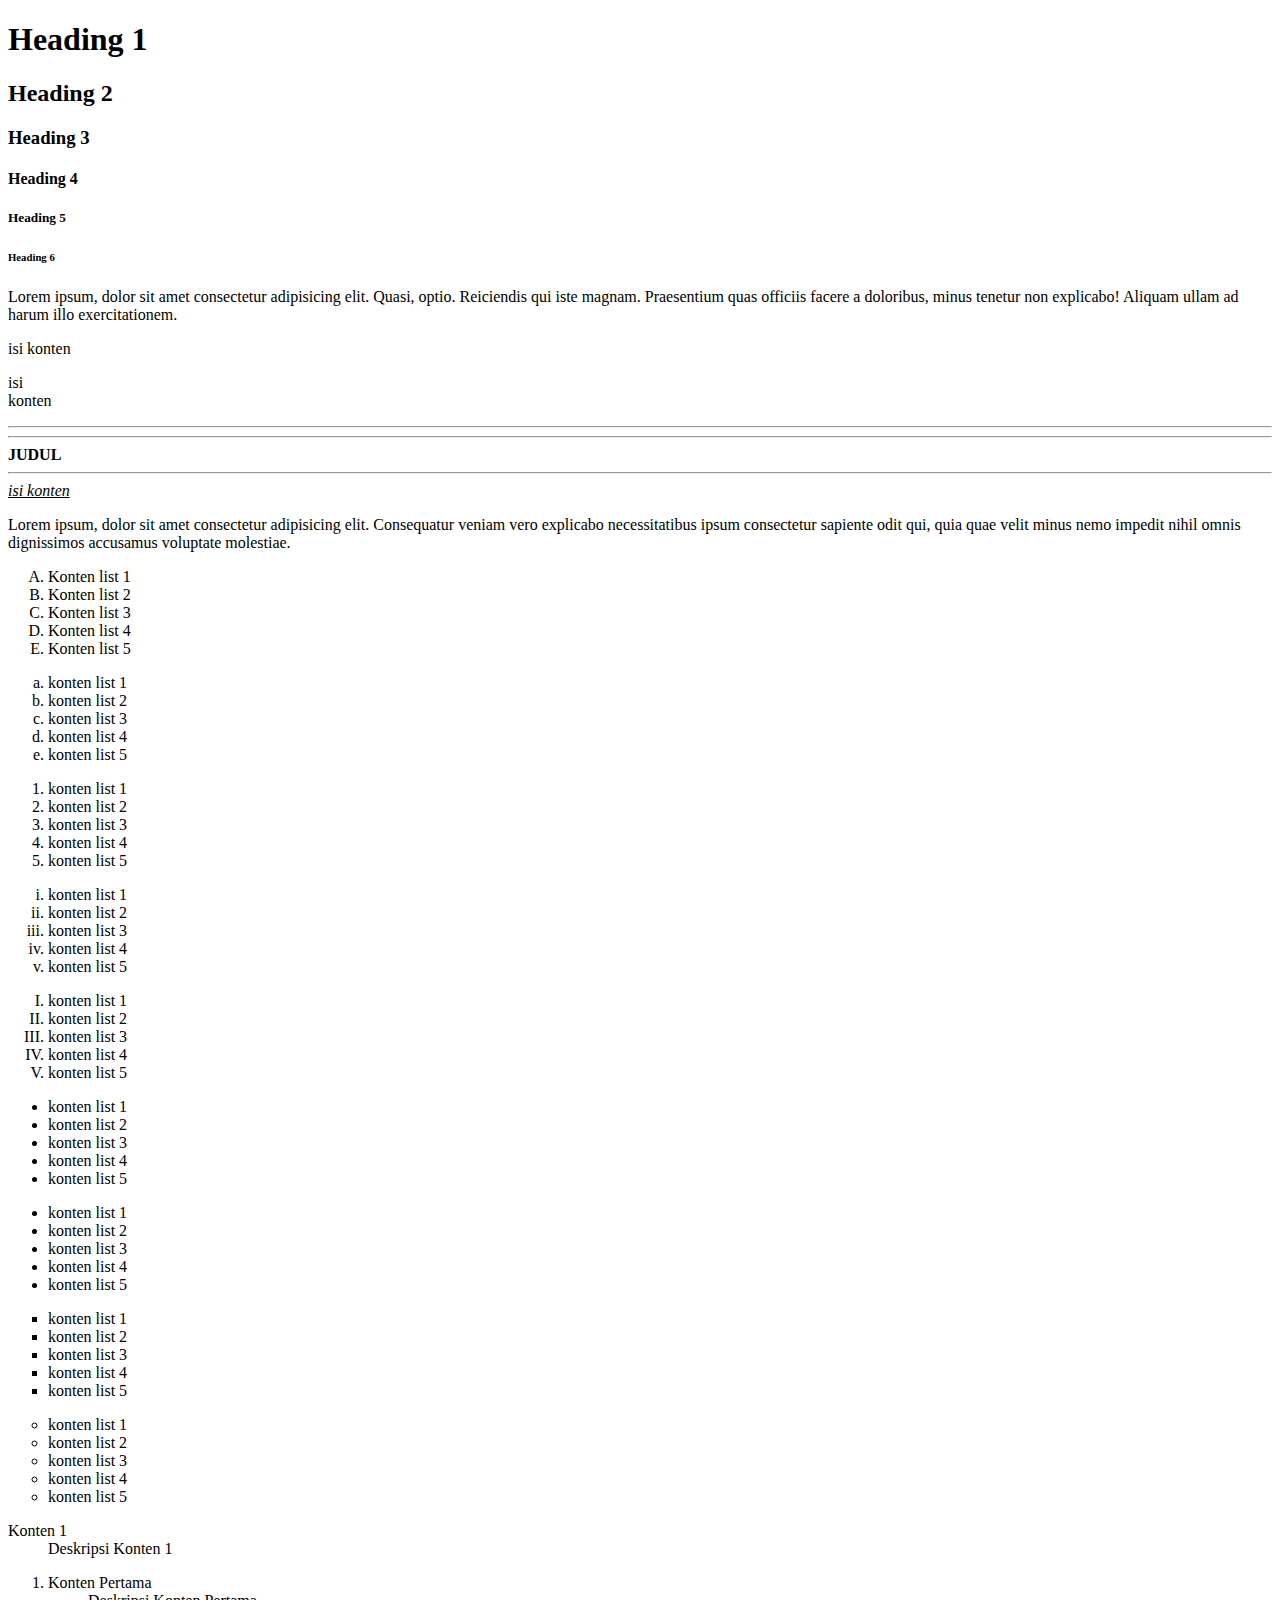
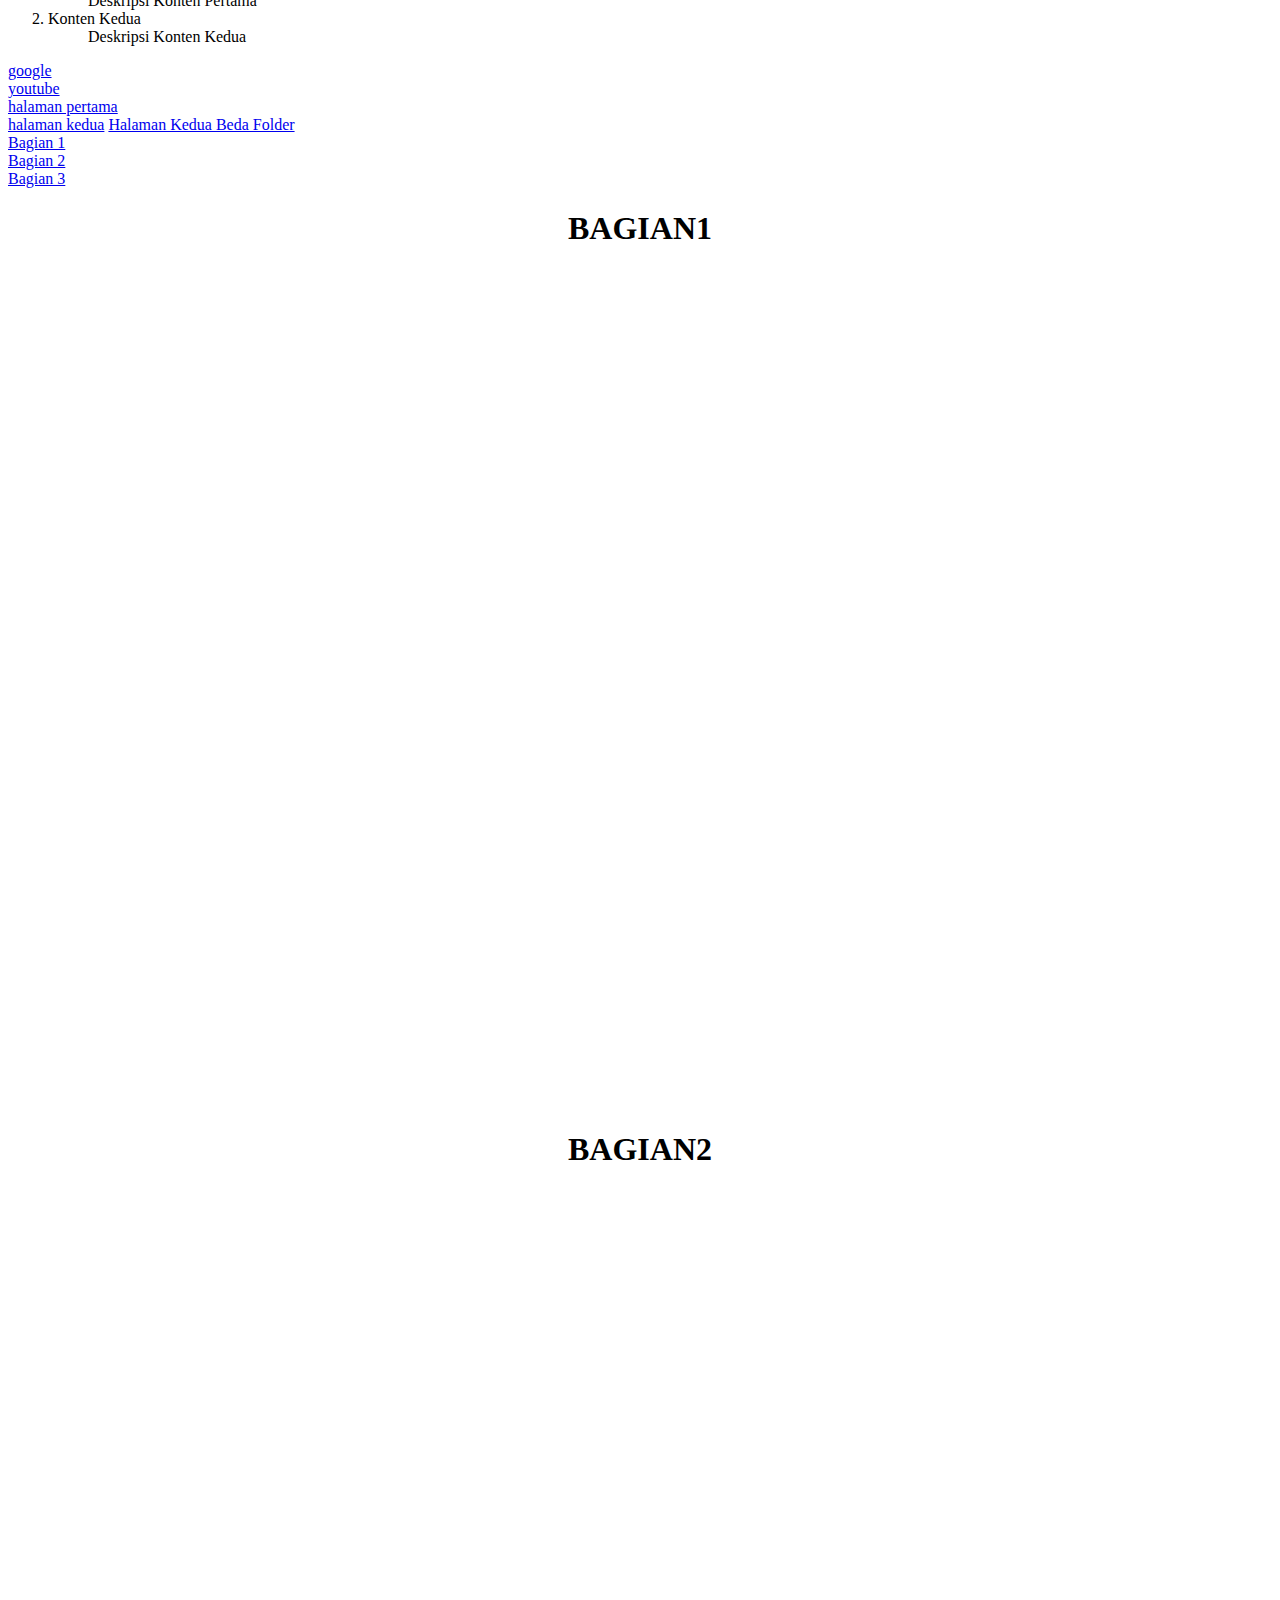
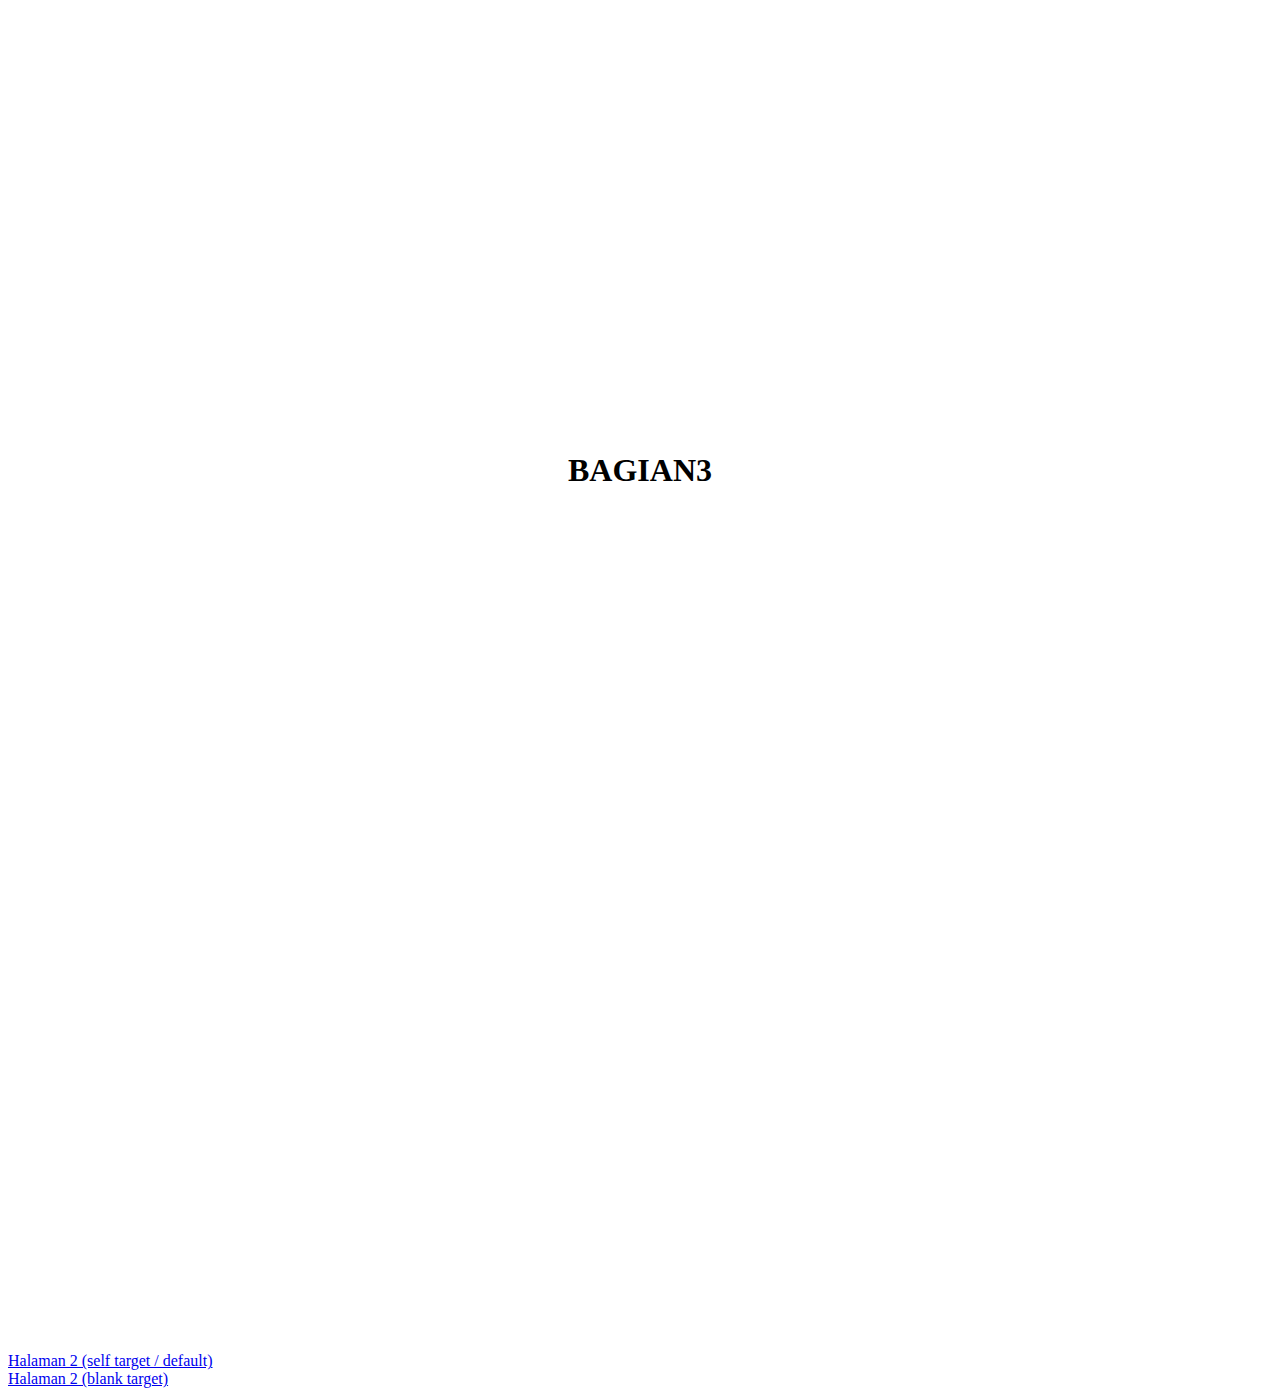
<file: minggu1/latihan/assets/pages/web/index.html>
<!DOCTYPE html>
<html lang="en">
  <head>
    <meta charset="UTF-8" />
    <meta name="viewport" content="width=<device-width>, initial-scale=1.0" />
    <title>Document</title>

    <style>
      div {
        width: 100%;
        height: 100vh;
        text-align: center;
      }
    </style>
  </head>

  <body>
    <!-- heading -->
    <h1>Heading 1</h1>
    <h2>Heading 2</h2>
    <h3>Heading 3</h3>
    <h4>Heading 4</h4>
    <h5>Heading 5</h5>
    <h6>Heading 6</h6>

    <!--tag paragraf-->
    <p>
      Lorem ipsum, dolor sit amet consectetur adipisicing elit. Quasi, optio.
      Reiciendis qui iste magnam. Praesentium quas officiis facere a doloribus,
      minus tenetur non explicabo! Aliquam ullam ad harum illo exercitationem.
    </p>

    <p>isi konten</p>
    <p>
      isi <br />
      konten
    </p>
    <hr />
    <hr />
    <b> JUDUL </b>
    <hr />
    <u><i> isi konten</i></u>
    <p>
      Lorem ipsum, dolor sit amet consectetur adipisicing elit. Consequatur
      veniam vero explicabo necessitatibus ipsum consectetur sapiente odit qui,
      quia quae velit minus nemo impedit nihil omnis dignissimos accusamus
      voluptate molestiae.
    </p>
    <!-- list -->
    <ol type="A">
      <li>Konten list 1</li>
      <li>Konten list 2</li>
      <li>Konten list 3</li>
      <li>Konten list 4</li>
      <li>Konten list 5</li>
    </ol>

    <!-- ol>li {konten $}*5-->
    <ol type="a">
      <li>konten list 1</li>
      <li>konten list 2</li>
      <li>konten list 3</li>
      <li>konten list 4</li>
      <li>konten list 5</li>
    </ol>

    <ol type="1">
      <li>konten list 1</li>
      <li>konten list 2</li>
      <li>konten list 3</li>
      <li>konten list 4</li>
      <li>konten list 5</li>
    </ol>

    <ol type="i">
      <li>konten list 1</li>
      <li>konten list 2</li>
      <li>konten list 3</li>
      <li>konten list 4</li>
      <li>konten list 5</li>
    </ol>

    <ol type="I">
      <li>konten list 1</li>
      <li>konten list 2</li>
      <li>konten list 3</li>
      <li>konten list 4</li>
      <li>konten list 5</li>
    </ol>

<!-- ul/ -->
    <ul>
      <li>konten list 1</li>
      <li>konten list 2</li>
      <li>konten list 3</li>
      <li>konten list 4</li>
      <li>konten list 5</li>
    </ul>

    <ul type="disc">
      <li>konten list 1</li>
      <li>konten list 2</li>
      <li>konten list 3</li>
      <li>konten list 4</li>
      <li>konten list 5</li>
    </ul>

    <ul type="square">
      <li>konten list 1</li>
      <li>konten list 2</li>
      <li>konten list 3</li>
      <li>konten list 4</li>
      <li>konten list 5</li>
    </ul>

    <ul type="circle">
      <li>konten list 1</li>
      <li>konten list 2</li>
      <li>konten list 3</li>
      <li>konten list 4</li>
      <li>konten list 5</li>
    </ul>

<!-- description list-->
<dl>
    <dt>Konten 1</dt>
    <dd>Deskripsi Konten 1 </dd>
</dl>

<dl>
    <ol>
        <li><dt>Konten Pertama</dt></li>
            <dd>Deskripsi Konten Pertama</dd>
        <li><dt>Konten Kedua</dt></li>
             <dd>Deskripsi Konten Kedua</dd>
    </ol>
</dl>

<!-- hyperlink-->
 <!-- external -->

<a href="https://www.google.com">google</a><br>
<a href="https://www.youtube.com">youtube</a><br>

 <!-- internal -->

 <a href="../halaman1.html">halaman pertama</a><br>
<a href="../halaman2.html">halaman kedua</a>
<a href="../halaman2.html">Halaman Kedua Beda Folder</a> <br>


<!-- page anchor -->
<a href="#bagian1">Bagian 1</a><br>
<a href="#bagian2">Bagian 2</a><br>
<a href="#bagian3">Bagian 3</a><br>
<div id="bagian1">
  <h1>BAGIAN1</h1>
</div>
<div id="bagian2">
  <h1>BAGIAN2</h1>
</div>
<div id="bagian3">
  <h1>BAGIAN3</h1>
</div>

<!-- target attribut -->
<a href="../halaman2.html">Halaman 2 (self target / default)</a><br>
<a href="../halaman2.html" target="_blank">Halaman 2 (blank target)</a>

    </body>
    </html>
  </body>
</html>
</file>
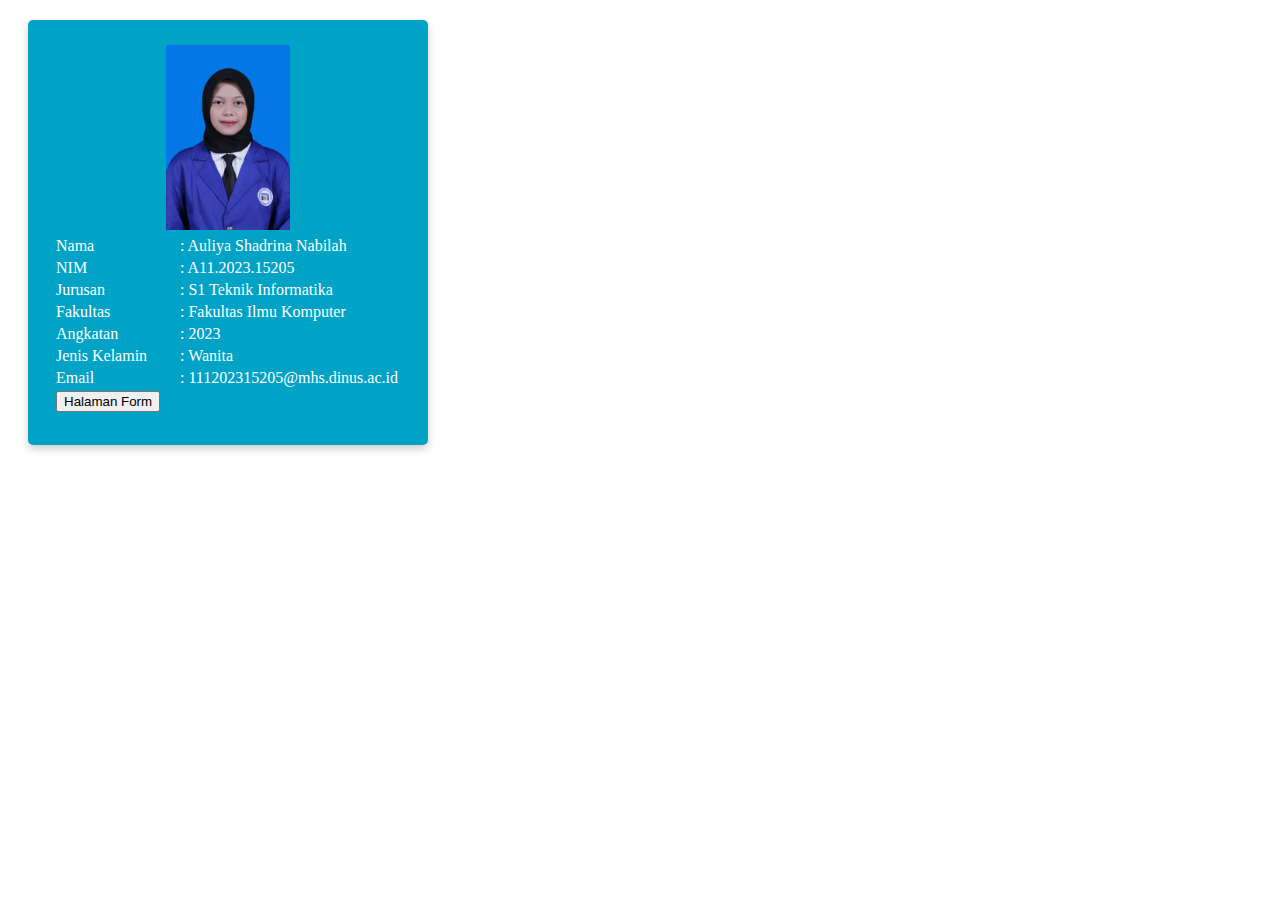
<file: minggu1/tugas/assets/biodata.html>
<!DOCTYPE html>
<html lang="en">
  <head>
    <meta charset="UTF-8" />
    <link rel="stylesheet" href="../assets/pages/style/style.css" />
    <meta name="viewport" content="width=device-width, initial-scale=1.0" />
    <title>Biodata Diri</title>
  </head>
  <body>
    <div id="content">
      <article class="box2">
        <table>
          <center>
            <img
              src="../assets/pages/images/Auliya_Shadrina_Nabilah.jpg"
              alt="Profil"
              height="185"
            />
          </center>

          <tr>
            <td width="120">Nama</td>
            <td>: Auliya Shadrina Nabilah</td>
          </tr>

          <tr>
            <td width="120">NIM</td>
            <td>: A11.2023.15205</td>
          </tr>

          <tr>
            <td width="120">Jurusan</td>
            <td>: S1 Teknik Informatika</td>
          </tr>

          <tr>
            <td width="120">Fakultas</td>
            <td>: Fakultas Ilmu Komputer</td>
          </tr>

          <tr>
            <td width="120">Angkatan</td>
            <td>: 2023</td>
          </tr>

          <tr>
            <td width="120">Jenis Kelamin</td>
            <td>: Wanita</td>
          </tr>

          <tr>
            <td width="120">Email</td>
            <td>: 111202315205@mhs.dinus.ac.id</td>
          </tr>

          <tr>
            <td>
              <a href="../assets/pages/form.html"
                ><input type="button" value="Halaman Form"
              /></a>
            </td>
          </tr>
        </table>
      </article>
    </div>
  </body>
</html>
</file>
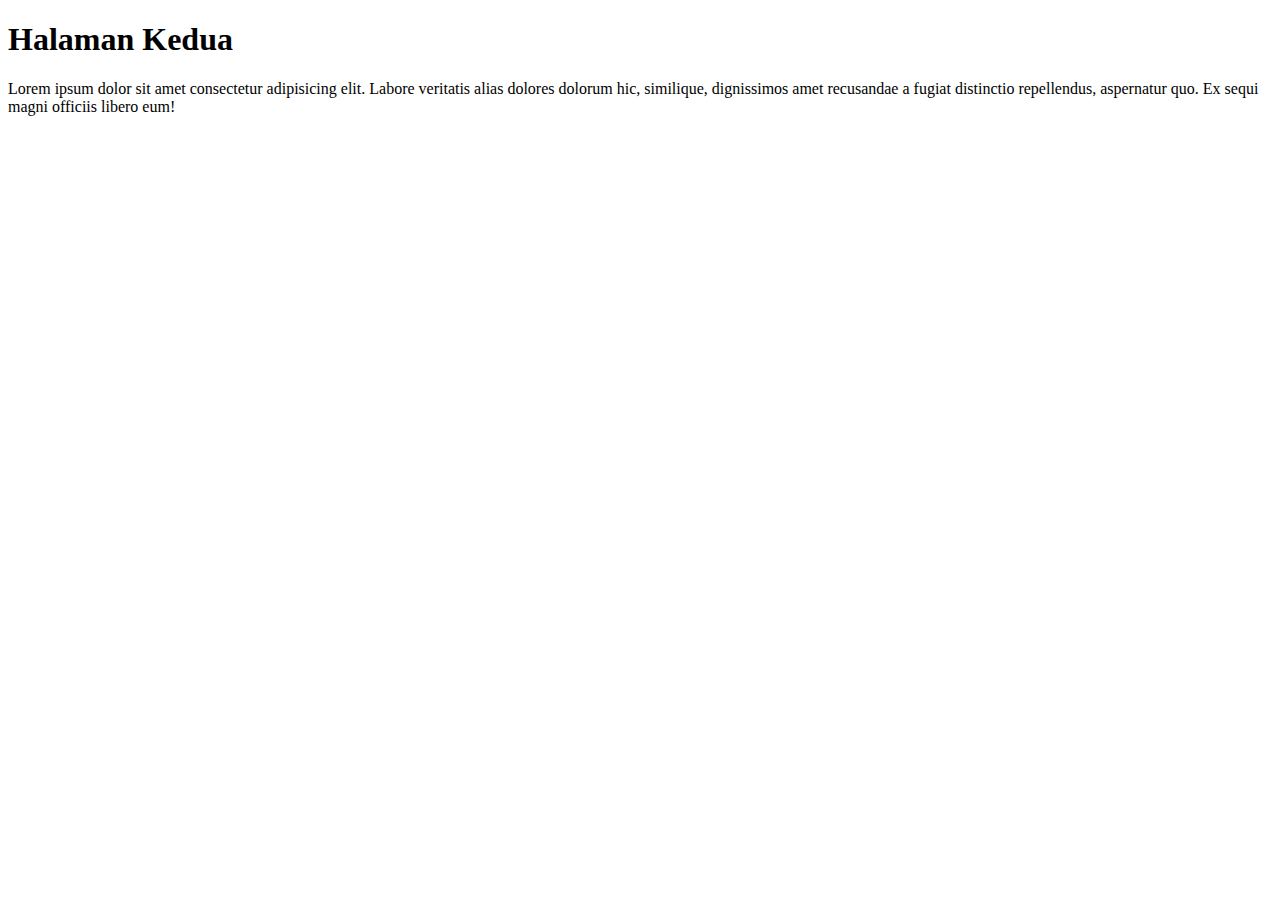
<file: minggu1/latihan/assets/pages/halaman2.html>
<!DOCTYPE html>
<html lang="en">
  <head>
    <meta charset="UTF-8" />
    <meta name="viewport" content="width=, initial-scale=1.0" />
    <title>Document</title>
  </head>
  <body>
    <h1>Halaman Kedua</h1>
    <p>
      Lorem ipsum dolor sit amet consectetur adipisicing elit. Labore veritatis
      alias dolores dolorum hic, similique, dignissimos amet recusandae a fugiat
      distinctio repellendus, aspernatur quo. Ex sequi magni officiis libero
      eum!
    </p>
  </body>
</html>
</file>
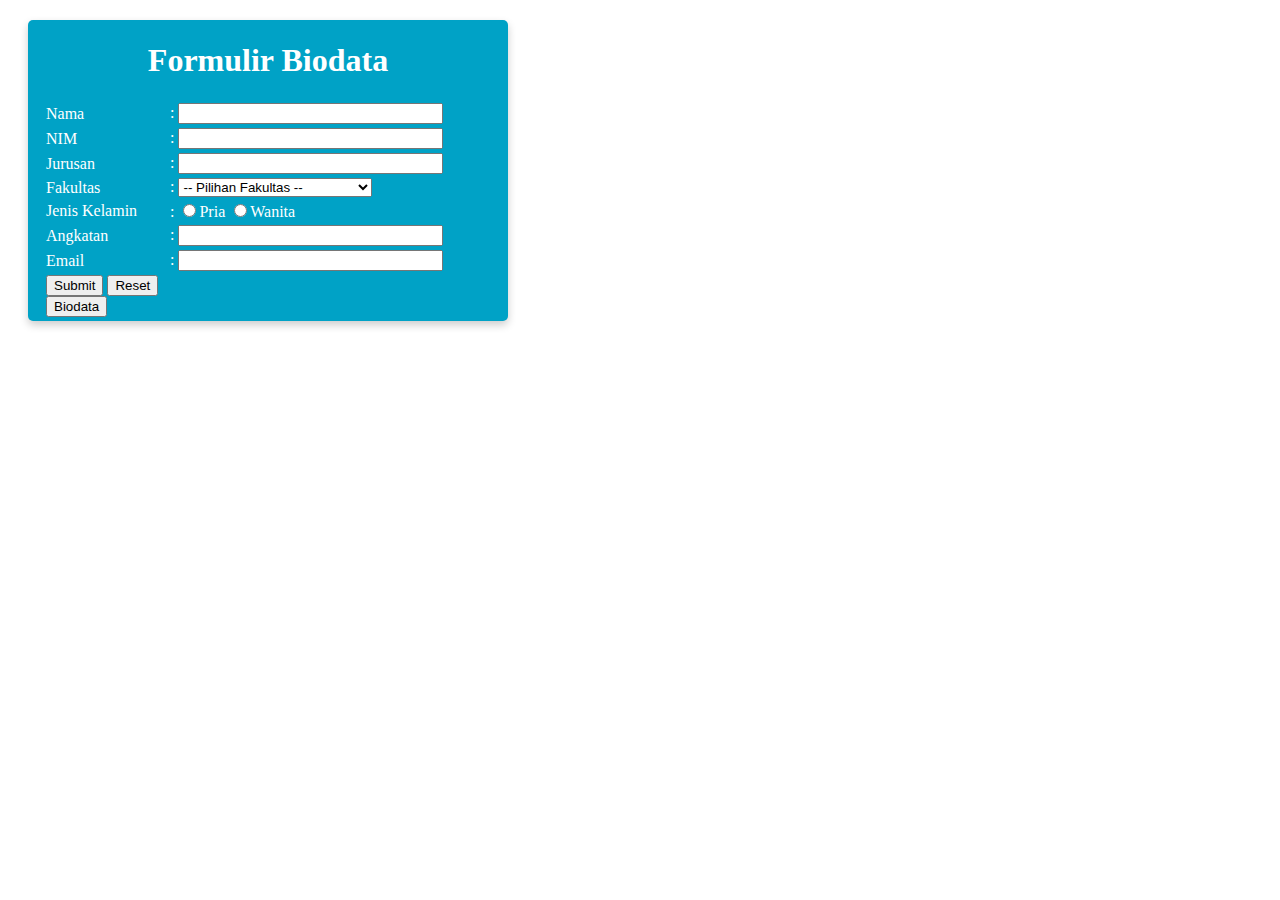
<file: minggu1/tugas/assets/pages/form.html>
<!DOCTYPE html>
<html lang="en">
  <head>
    <meta charset="UTF-8" />
    <link rel="stylesheet" href="../pages/style/style.css" />
    <meta name="viewport" content="width=device-width, initial-scale=1.0" />
    <title>Formulir Biodata</title>
  </head>
  <body>
    <div id="content">
      <article class="box1">
        <form action="" method="post">
          <table>
            <h1>Formulir Biodata</h1>
            <tr>
              <td width="120">Nama</td>
              <td>: <input type="text" size="30" /></td>
            </tr>

            <tr>
              <td width="120">NIM</td>
              <td>: <input type="text" size="30" /></td>
            </tr>

            <tr>
              <td width="120">Jurusan</td>
              <td>: <input type="text" size="30" /></td>
            </tr>

            <tr>
              <td width="120">Fakultas</td>
              <td>
                :
                <select>
                  <option>-- Pilihan Fakultas --</option>
                  <option>Fakultas Ilmu Komputer</option>
                  <option>Fakultas Teknik</option>
                  <option>Fakultas Ekonomi dan Bisnis</option>
                  <option>Fakultas Kesehatan</option>
                  <option>Fakultas Kedokteran</option>
                </select>
              </td>
            </tr>

            <tr>
              <td width="120">Jenis Kelamin</td>
              <td>
                : <input type="radio" name="jkl" />Pria
                <input type="radio" name="jkl" />Wanita
              </td>
            </tr>

            <tr>
              <td width="120">Angkatan</td>
              <td>: <input type="text" size="30" /></td>
            </tr>

            <tr>
              <td width="120">Email</td>
              <td>: <input type="email" size="30" /></td>
            </tr>

            <tr>
              <td>
                <input type="submit" value="Submit" />
                <input type="reset" value="Reset" />
                <a href="../biodata.html"
                  ><button type="button">Biodata</button></a
                >
              </td>
            </tr>
          </table>
        </form>
      </article>
    </div>
  </body>
</html>
</file>
<file: minggu2/assets/css/style.css>
/* h1 {
    color: rgb(32, 145, 190);
} */

/* # untuk id; . untuk class */

h1 {
  font-weight: 700;
  color: green;
  text-decoration: underline;
}

p {
  font-size: 15px;
  background-color: beige;
  font-family: "Times New Roman", Times, serif;
}

span {
  color: red;
}

.container {
  width: 400px;
  height: auto;
  box-shadow: 0 4px 8px 0 rgba(0, 0, 0, 0.2);
  border-radius: 5px;
}

#judul1 {
  font-weight: 800;
  color: red;
  text-decoration: underline;
}

#judul2 {
  font-weight: 800;
  color: green;
}

.content {
  background-color: beige;
}

#head1 #head2 {
  color: rgb(9, 100, 69);
}

.container2 .content {
  background-color: beige;
}

.container2 p {
  color: black;
}

.box {
  background-color: black;
  color: white;
  width: 100px;
  height: 100px;
}

/* .box a {
  color: white;
}

.box:hover {
  background-color: blue;
  color: white;
} */

.box:hover > a {
  color: violet;
  background-color: brown;
}
</file>
<file: minggu3/tugas/assets/style/style.css>
* {
  font-family: "Poppins", sans-serif;
}

.bg-light {
  background-color: #ced4dc !important;
}
</file>
<file: minggu1/tugas/assets/pages/style/style.css>
h1 {
  text-align: center;
}

.box1 {
  width: 450px;
  height: 250px;
  box-shadow: 0 4px 8px 0 rgba(0, 0, 0, 0.2);
  border-radius: 5px;
  padding: 0.5px 15px 50px;
  margin: 20px;
  color: white;
  background-color: #00a2c6;
}

.box2 {
  width: 350px;
  height: 350px;
  box-shadow: 0 4px 8px 0 rgba(0, 0, 0, 0.2);
  border-radius: 5px;
  padding: 25px 25px 50px 25px;
  margin: 20px;
  color: white;
  background-color: #00a2c6;
}
</file>
